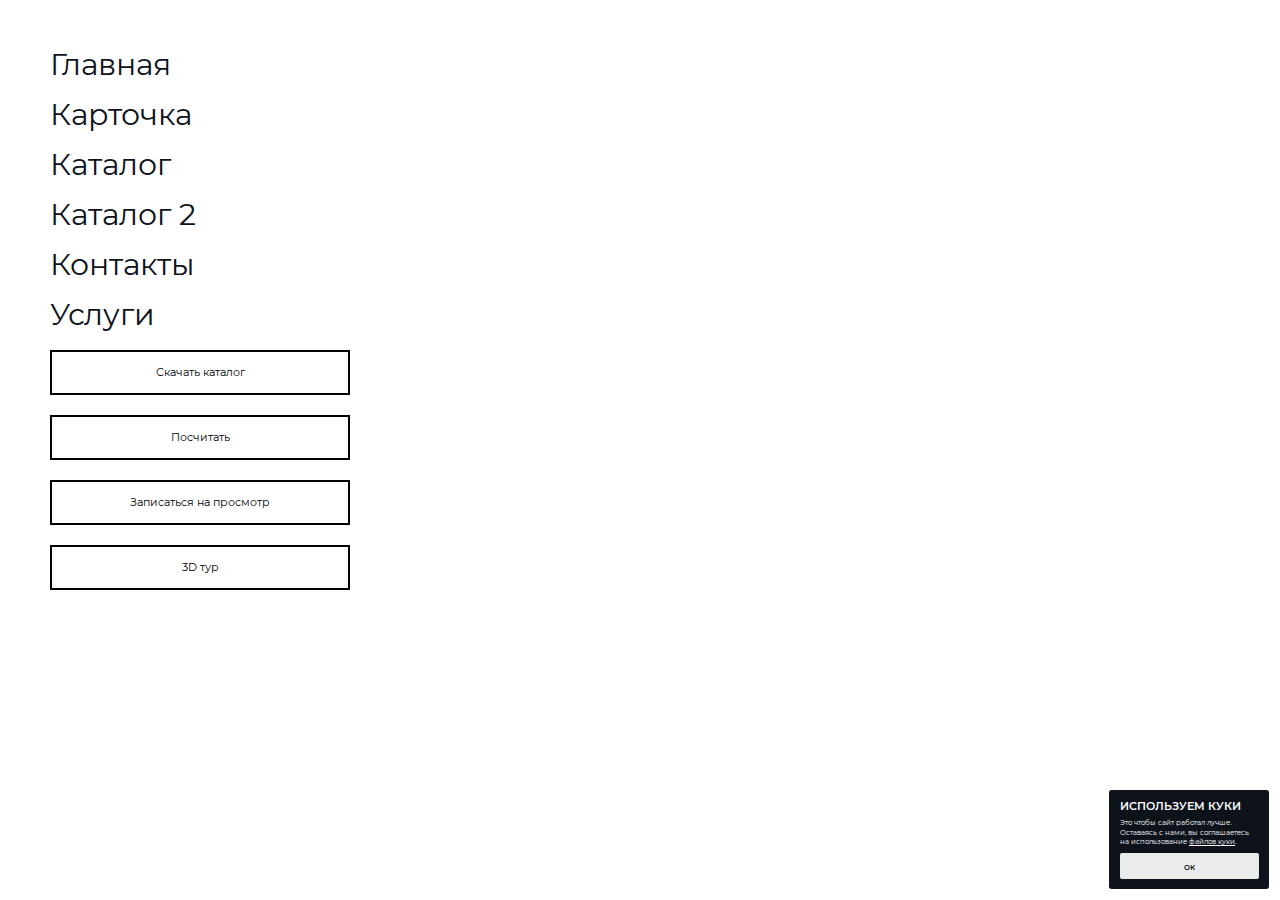
<file: nav.html>
<!DOCTYPE html>
<html lang="ru">

<head>
    <meta charset="UTF-8">
    <meta name="viewport" content="width=device-width, initial-scale=1.0">
    <meta name="description" content="">
    <meta name="keywords" content="">
    <link rel="stylesheet" href="css/swiper-bundle.min.css">
    <link rel="stylesheet" href="css/fancybox.css">
    <link rel="stylesheet" href="css/air-datepicker.css">
    <link rel="stylesheet" href="css/style.min.css">
    <script src="https://api-maps.yandex.ru/2.1/?lang=ru_RU&amp;apikey=9133eb49-3a97-4b2d-90be-6b80a97a5036"></script>
    <title>Главная</title>
</head>



<style>
    .wrapper a {
        font-size: 30px;
        text-transform: capitalize;
    }

    .wrapper button {
        margin-bottom: 25px;
        width: 300px;
        height: 45px;
    }
</style>

<body class="m-page">

    <div class="wrapper" style="padding: 50px;">
        <a href="index.html" style="display: block; margin-bottom: 20px;">
            Главная
        </a>
        <a href="catalog-item.html" style="display: block; margin-bottom: 20px;">
            Карточка
        </a>
        <a href="catalog.html" style="display: block; margin-bottom: 20px;">
            Каталог
        </a>
        <a href="catalog-empty.html" style="display: block; margin-bottom: 20px;">
            Каталог 2
        </a>
        <a href="contacts.html" style="display: block; margin-bottom: 20px;">
            Контакты
        </a>
        <a href="services.html" style="display: block; margin-bottom: 20px;">
            Услуги
        </a>


        <button data-modal="catalogModal" style="border: 2px solid #000;margin-bottom: 20px;">
            Скачать каталог
        </button>
        <button data-modal="calcModal" style="border: 2px solid #000;margin-bottom: 20px;">
            Посчитать
        </button>
        <button data-modal="lookModal" style="border: 2px solid #000;margin-bottom: 20px;">
            Записаться на просмотр
        </button>
        <button data-modal="vrModal" style="border: 2px solid #000;margin-bottom: 20px;">
            3D тур
        </button>
    </div>








    <!--  -->
    <div class="cookie-modal _active">
        <div class="cookie-modal__content">
            <div class="cookie-modal__title">
                Используем куки
            </div>
            <div class="cookie-modal__desc">
                Это чтобы сайт работал лучше. <br>
            Оставаясь с нами, вы соглашаетесь  на использование <a href="">файлов куки</a>.
            </div>
        </div>
        <div class="cookie-modal__nav">
            <button class="_cookie-close cookie-modal__btn">
                <span>Ок</span>
            </button>
        </div>
    </div>

    <div class="modal" id="catalogModal">
        <div class="modal__bg modal-bg _close-modal"></div>
        <div class="modal__dialog">
            <button class="close-btn _close-modal">
                <svg width="13" height="13" viewBox="0 0 13 13" fill="none" xmlns="http://www.w3.org/2000/svg">
                    <path d="M1 1L12.1276 12.1276" stroke="#4B4F53" stroke-width="2" />
                    <path d="M1 12.125L12.1276 0.997372" stroke="#4B4F53" stroke-width="2" />
                </svg>
            </button>
            <div class="modal__grid">
                <div class="modal__top">
                    <div class="modal__title">
                        Скачать каталог <br>лучших проектов
                    </div>
                    <div class="modal__img">
                        <img src="img/modal-img.png" alt="">
                    </div>
                </div>
                <div class="modal__bottom">
                    <form action="" class="modal-form">
                        <div class="modal-form__fields">
                            <div class="fg">
                                <input type="text" placeholder="Имя">
                            </div>
                            <div class="fg">
                                <label>Прислать на WhatsApp</label>
                                <input type="tel" placeholder="+7 (000) 000-00-00">
                            </div>
                            <div class="fg">
                                <label>или на почту</label>
                                <input type="email" placeholder="e-mail">
                            </div>
                        </div>
                        <button class="modal-form__btn m-btn m-btn-black">
                            <span>Скачать</span>
                        </button>

                        <div class="modal-form__hint">
                            <div class="text10">
                                Нажав кнопку Вы даёте согласие с <a href="">политикой конфиденциальности</a> и даёте согласие на обработку персональных данных
                            </div>
                        </div>
                    </form>

                </div>
            </div>
        </div>
    </div>

    <div class="modal modal2" id="calcModal">
        <div class="modal__bg modal-bg _close-modal"></div>
        <div class="modal__dialog">
            <button class="close-btn _close-modal">
                <svg width="13" height="13" viewBox="0 0 13 13" fill="none" xmlns="http://www.w3.org/2000/svg">
                    <path d="M1 1L12.1276 12.1276" stroke="#4B4F53" stroke-width="2" />
                    <path d="M1 12.125L12.1276 0.997372" stroke="#4B4F53" stroke-width="2" />
                </svg>
            </button>
            <div class="modal__grid">
                <div class="modal__top">
                    <div class="modal__title">
                        Посчитать мой <br>
                    проект
                    </div>
                    <div class="modal__img">
                        <img src="img/modal-img2.png" alt="">
                    </div>
                </div>
                <div class="modal__bottom">
                    <form action="" class="modal-form">
                        <div class="modal-form__fields">
                            <div class="fg">
                                <input type="text" placeholder="Имя">
                            </div>
                            <div class="fg">
                                <label>Прислать на WhatsApp</label>
                                <input type="tel" placeholder="+7 (000) 000-00-00">
                            </div>
                            <div class="fg">
                                <label>или на почту</label>
                                <input type="email" placeholder="e-mail">
                            </div>
                        </div>
                        <button class="modal-form__btn m-btn m-btn-black">
                            <span>ПОСЧИТАТЬ</span>
                        </button>

                        <div class="modal-form__hint">
                            <div class="text10">
                                Нажав кнопку Вы даёте согласие с <a href="">политикой конфиденциальности</a> и даёте согласие на обработку персональных данных
                            </div>
                        </div>
                    </form>

                </div>
            </div>
        </div>
    </div>

    <div class="modal modal3" id="lookModal">
        <div class="modal__bg modal-bg _close-modal"></div>
        <div class="modal__dialog">
            <button class="close-btn _close-modal">
                <svg width="13" height="13" viewBox="0 0 13 13" fill="none" xmlns="http://www.w3.org/2000/svg">
                    <path d="M1 1L12.1276 12.1276" stroke="#4B4F53" stroke-width="2" />
                    <path d="M1 12.125L12.1276 0.997372" stroke="#4B4F53" stroke-width="2" />
                </svg>
            </button>
            <div class="modal__grid">
                <div class="modal__top">
                    <div class="modal__title">
                        Записаться на просмотр построенных домов
                    </div>
                    <div class="modal__img">
                        <img src="img/modal-img3.png" alt="">
                    </div>
                </div>
                <div class="modal__bottom">
                    <form action="" class="modal-form">
                        <div class="modal-form__fields">
                            <div class="modal-form__wrap">
                                <div class="fg date-input">
                                    <input type="text" readonly placeholder="25.06.2024">
                                </div>
                                <div class="fg">
                                    <select>
                                        <option>12:00</option>
                                        <option>13:00</option>
                                        <option>14:00</option>
                                        <option>15:00</option>
                                    </select>
                                </div>
                            </div>
                            <div class="fg">
                                <input type="text" placeholder="Имя">
                            </div>
                            <div class="fg">
                                <input type="tel" placeholder="+7 (000) 000-00-00">
                            </div>
                        </div>
                        <button class="modal-form__btn m-btn m-btn-black">
                            <span>Записаться</span>
                        </button>

                        <div class="modal-form__hint">
                            <div class="text10">
                                Нажав кнопку Вы даёте согласие с <a href="">политикой конфиденциальности</a> и даёте согласие на обработку персональных данных
                            </div>
                        </div>
                    </form>

                </div>
            </div>
        </div>
    </div>

    <div class="modal modal4" id="vrModal">
        <div class="modal__bg modal-bg _close-modal"></div>
        <div class="modal__dialog">
            <button class="close-btn _close-modal">
                <svg width="13" height="13" viewBox="0 0 13 13" fill="none" xmlns="http://www.w3.org/2000/svg">
                    <path d="M1 1L12.1276 12.1276" stroke="#4B4F53" stroke-width="2" />
                    <path d="M1 12.125L12.1276 0.997372" stroke="#4B4F53" stroke-width="2" />
                </svg>
            </button>
            <div class="modal__grid">
                <div class="modal__top">
                    <div class="modal__title">
                        Записаться на 3D тур <br>
                    по проектам в VR очках
                    </div>
                    <div class="modal__img">
                        <img src="img/modal-img4.png" alt="">
                    </div>
                </div>
                <div class="modal__bottom">
                    <form action="" class="modal-form">
                        <div class="modal-form__fields">
                            <div class="modal-form__wrap">
                                <div class="fg date-input">
                                    <input type="text" readonly placeholder="25.06.2024">
                                </div>
                                <div class="fg">
                                    <select>
                                        <option>12:00</option>
                                        <option>13:00</option>
                                        <option>14:00</option>
                                        <option>15:00</option>
                                    </select>
                                </div>
                            </div>
                            <div class="fg">
                                <input type="text" placeholder="Имя">
                            </div>
                            <div class="fg">
                                <input type="tel" placeholder="+7 (000) 000-00-00">
                            </div>
                        </div>
                        <button class="modal-form__btn m-btn m-btn-black">
                            <span>Записаться</span>
                        </button>

                        <div class="modal-form__hint">
                            <div class="text10">
                                Нажав кнопку Вы даёте согласие с <a href="">политикой конфиденциальности</a> и даёте согласие на обработку персональных данных
                            </div>
                        </div>
                    </form>

                </div>
            </div>
        </div>
    </div>


    <script src="js/jquery.min.js"></script>
    <script src="js/jquery.maskedinput.min.js"></script>
    <script src="js/swiper-bundle.min.js"></script>
    <script src="js/fancybox.umd.js"></script>
    <script src="js/air-datepicker.js"></script>
    <script src="js/main.min.js"></script>

</body>

</html>
</file>
<file: css/air-datepicker.css>
.air-datepicker-cell.-year-.-other-decade-,
.air-datepicker-cell.-day-.-other-month- {
    color: var(--adp-color-other-month)
}

.air-datepicker-cell.-year-.-other-decade-:hover,
.air-datepicker-cell.-day-.-other-month-:hover {
    color: var(--adp-color-other-month-hover)
}

.-disabled-.-focus-.air-datepicker-cell.-year-.-other-decade-,
.-disabled-.-focus-.air-datepicker-cell.-day-.-other-month- {
    color: var(--adp-color-other-month)
}

.-selected-.air-datepicker-cell.-year-.-other-decade-,
.-selected-.air-datepicker-cell.-day-.-other-month- {
    color: #fff;
    background: var(--adp-background-color-selected-other-month)
}

.-selected-.-focus-.air-datepicker-cell.-year-.-other-decade-,
.-selected-.-focus-.air-datepicker-cell.-day-.-other-month- {
    background: var(--adp-background-color-selected-other-month-focused)
}

.-in-range-.air-datepicker-cell.-year-.-other-decade-,
.-in-range-.air-datepicker-cell.-day-.-other-month- {
    background-color: var(--adp-background-color-in-range);
    color: var(--adp-color)
}

.-in-range-.-focus-.air-datepicker-cell.-year-.-other-decade-,
.-in-range-.-focus-.air-datepicker-cell.-day-.-other-month- {
    background-color: var(--adp-background-color-in-range-focused)
}

.air-datepicker-cell.-year-.-other-decade-:empty,
.air-datepicker-cell.-day-.-other-month-:empty {
    background: none;
    border: none
}

.air-datepicker-cell {
    border-radius: var(--adp-cell-border-radius);
    box-sizing: border-box;
    cursor: pointer;
    display: flex;
    position: relative;
    align-items: center;
    justify-content: center;
    z-index: 1
}

.air-datepicker-cell.-focus- {
    background: var(--adp-cell-background-color-hover)
}

.air-datepicker-cell.-current- {
    color: var(--adp-color-current-date)
}

.air-datepicker-cell.-current-.-focus- {
    color: var(--adp-color)
}

.air-datepicker-cell.-current-.-in-range- {
    color: var(--adp-color-current-date)
}

.air-datepicker-cell.-disabled- {
    cursor: default;
    color: var(--adp-color-disabled)
}

.air-datepicker-cell.-disabled-.-focus- {
    color: var(--adp-color-disabled)
}

.air-datepicker-cell.-disabled-.-in-range- {
    color: var(--adp-color-disabled-in-range)
}

.air-datepicker-cell.-disabled-.-current-.-focus- {
    color: var(--adp-color-disabled)
}

.air-datepicker-cell.-in-range- {
    background: var(--adp-cell-background-color-in-range);
    border-radius: 0
}

.air-datepicker-cell.-in-range-:hover {
    background: var(--adp-cell-background-color-in-range-hover)
}

.air-datepicker-cell.-range-from- {
    border: 1px solid var(--adp-cell-border-color-in-range);
    background-color: var(--adp-cell-background-color-in-range);
    border-radius: var(--adp-cell-border-radius) 0 0 var(--adp-cell-border-radius)
}

.air-datepicker-cell.-range-to- {
    border: 1px solid var(--adp-cell-border-color-in-range);
    background-color: var(--adp-cell-background-color-in-range);
    border-radius: 0 var(--adp-cell-border-radius) var(--adp-cell-border-radius) 0
}

.air-datepicker-cell.-range-to-.-range-from- {
    border-radius: var(--adp-cell-border-radius)
}

.air-datepicker-cell.-selected- {
    color: #fff;
    border: none;
    background: var(--adp-cell-background-color-selected)
}

.air-datepicker-cell.-selected-.-current- {
    color: #fff;
    background: var(--adp-cell-background-color-selected)
}

.air-datepicker-cell.-selected-.-focus- {
    background: var(--adp-cell-background-color-selected-hover)
}

.air-datepicker-body {
    transition: all var(--adp-transition-duration) var(--adp-transition-ease)
}

.air-datepicker-body.-hidden- {
    display: none
}

.air-datepicker-body--day-names {
    display: grid;
    grid-template-columns: repeat(7, var(--adp-day-cell-width));
    margin: 8px 0 3px
}

.air-datepicker-body--day-name {
    color: var(--adp-day-name-color);
    display: flex;
    align-items: center;
    justify-content: center;
    flex: 1;
    text-align: center;
    text-transform: uppercase;
    font-size: .8em
}

.air-datepicker-body--day-name.-clickable- {
    cursor: pointer
}

.air-datepicker-body--day-name.-clickable-:hover {
    color: var(--adp-day-name-color-hover)
}

.air-datepicker-body--cells {
    display: grid
}

.air-datepicker-body--cells.-days- {
    grid-template-columns: repeat(7, var(--adp-day-cell-width));
    grid-auto-rows: var(--adp-day-cell-height)
}

.air-datepicker-body--cells.-months- {
    grid-template-columns: repeat(3, 1fr);
    grid-auto-rows: var(--adp-month-cell-height)
}

.air-datepicker-body--cells.-years- {
    grid-template-columns: repeat(4, 1fr);
    grid-auto-rows: var(--adp-year-cell-height)
}

.air-datepicker-nav {
    display: flex;
    justify-content: space-between;
    border-bottom: 1px solid var(--adp-border-color-inner);
    min-height: var(--adp-nav-height);
    padding: var(--adp-padding);
    box-sizing: content-box
}

.-only-timepicker- .air-datepicker-nav {
    display: none
}

.air-datepicker-nav--title,
.air-datepicker-nav--action {
    display: flex;
    cursor: pointer;
    align-items: center;
    justify-content: center
}

.air-datepicker-nav--action {
    width: var(--adp-nav-action-size);
    border-radius: var(--adp-border-radius);
    -webkit-user-select: none;
    -moz-user-select: none;
    user-select: none
}

.air-datepicker-nav--action:hover {
    background: var(--adp-background-color-hover)
}

.air-datepicker-nav--action:active {
    background: var(--adp-background-color-active)
}

.air-datepicker-nav--action.-disabled- {
    visibility: hidden
}

.air-datepicker-nav--action svg {
    width: 32px;
    height: 32px
}

.air-datepicker-nav--action path {
    fill: none;
    stroke: var(--adp-nav-arrow-color);
    stroke-width: 2px
}

.air-datepicker-nav--title {
    border-radius: var(--adp-border-radius);
    padding: 0 8px
}

.air-datepicker-nav--title i {
    font-style: normal;
    color: var(--adp-nav-color-secondary);
    margin-left: .3em
}

.air-datepicker-nav--title:hover {
    background: var(--adp-background-color-hover)
}

.air-datepicker-nav--title:active {
    background: var(--adp-background-color-active)
}

.air-datepicker-nav--title.-disabled- {
    cursor: default;
    background: none
}

.air-datepicker-buttons {
    display: grid;
    grid-auto-columns: 1fr;
    grid-auto-flow: column
}

.air-datepicker-button {
    display: inline-flex;
    color: var(--adp-btn-color);
    border-radius: var(--adp-btn-border-radius);
    cursor: pointer;
    height: var(--adp-btn-height);
    border: none;
    background: rgba(255, 255, 255, 0)
}

.air-datepicker-button:hover {
    color: var(--adp-btn-color-hover);
    background: var(--adp-btn-background-color-hover)
}

.air-datepicker-button:focus {
    color: var(--adp-btn-color-hover);
    background: var(--adp-btn-background-color-hover);
    outline: none
}

.air-datepicker-button:active {
    background: var(--adp-btn-background-color-active)
}

.air-datepicker-button span {
    outline: none;
    display: flex;
    align-items: center;
    justify-content: center;
    width: 100%;
    height: 100%
}

.air-datepicker-time {
    display: grid;
    grid-template-columns: max-content 1fr;
    grid-column-gap: 12px;
    align-items: center;
    position: relative;
    padding: 0 var(--adp-time-padding-inner)
}

.-only-timepicker- .air-datepicker-time {
    border-top: none
}

.air-datepicker-time--current {
    display: flex;
    align-items: center;
    flex: 1;
    font-size: 14px;
    text-align: center
}

.air-datepicker-time--current-colon {
    margin: 0 2px 3px;
    line-height: 1
}

.air-datepicker-time--current-hours,
.air-datepicker-time--current-minutes {
    line-height: 1;
    font-size: 19px;
    font-family: "Century Gothic", CenturyGothic, AppleGothic, sans-serif;
    position: relative;
    z-index: 1
}

.air-datepicker-time--current-hours:after,
.air-datepicker-time--current-minutes:after {
    content: "";
    background: var(--adp-background-color-hover);
    border-radius: var(--adp-border-radius);
    position: absolute;
    left: -2px;
    top: -3px;
    right: -2px;
    bottom: -2px;
    z-index: -1;
    opacity: 0
}

.air-datepicker-time--current-hours.-focus-:after,
.air-datepicker-time--current-minutes.-focus-:after {
    opacity: 1
}

.air-datepicker-time--current-ampm {
    text-transform: uppercase;
    align-self: flex-end;
    color: var(--adp-time-day-period-color);
    margin-left: 6px;
    font-size: 11px;
    margin-bottom: 1px
}

.air-datepicker-time--row {
    display: flex;
    align-items: center;
    font-size: 11px;
    height: 17px;
    background: linear-gradient(to right, var(--adp-time-track-color), var(--adp-time-track-color)) left 50%/100% var(--adp-time-track-height) no-repeat
}

.air-datepicker-time--row:first-child {
    margin-bottom: 4px
}

.air-datepicker-time--row input[type=range] {
    background: none;
    cursor: pointer;
    flex: 1;
    height: 100%;
    width: 100%;
    padding: 0;
    margin: 0;
    -webkit-appearance: none
}

.air-datepicker-time--row input[type=range]::-webkit-slider-thumb {
    -webkit-appearance: none
}

.air-datepicker-time--row input[type=range]::-ms-tooltip {
    display: none
}

.air-datepicker-time--row input[type=range]:hover::-webkit-slider-thumb {
    border-color: var(--adp-time-track-color-hover)
}

.air-datepicker-time--row input[type=range]:hover::-moz-range-thumb {
    border-color: var(--adp-time-track-color-hover)
}

.air-datepicker-time--row input[type=range]:hover::-ms-thumb {
    border-color: var(--adp-time-track-color-hover)
}

.air-datepicker-time--row input[type=range]:focus {
    outline: none
}

.air-datepicker-time--row input[type=range]:focus::-webkit-slider-thumb {
    background: var(--adp-cell-background-color-selected);
    border-color: var(--adp-cell-background-color-selected)
}

.air-datepicker-time--row input[type=range]:focus::-moz-range-thumb {
    background: var(--adp-cell-background-color-selected);
    border-color: var(--adp-cell-background-color-selected)
}

.air-datepicker-time--row input[type=range]:focus::-ms-thumb {
    background: var(--adp-cell-background-color-selected);
    border-color: var(--adp-cell-background-color-selected)
}

.air-datepicker-time--row input[type=range]::-webkit-slider-thumb {
    box-sizing: border-box;
    height: 12px;
    width: 12px;
    border-radius: 3px;
    border: 1px solid var(--adp-time-track-color);
    background: #fff;
    cursor: pointer;
    -webkit-transition: background var(--adp-transition-duration);
    transition: background var(--adp-transition-duration)
}

.air-datepicker-time--row input[type=range]::-moz-range-thumb {
    box-sizing: border-box;
    height: 12px;
    width: 12px;
    border-radius: 3px;
    border: 1px solid var(--adp-time-track-color);
    background: #fff;
    cursor: pointer;
    -moz-transition: background var(--adp-transition-duration);
    transition: background var(--adp-transition-duration)
}

.air-datepicker-time--row input[type=range]::-ms-thumb {
    box-sizing: border-box;
    height: 12px;
    width: 12px;
    border-radius: 3px;
    border: 1px solid var(--adp-time-track-color);
    background: #fff;
    cursor: pointer;
    -ms-transition: background var(--adp-transition-duration);
    transition: background var(--adp-transition-duration)
}

.air-datepicker-time--row input[type=range]::-webkit-slider-thumb {
    margin-top: calc(var(--adp-time-thumb-size)/2*-1)
}

.air-datepicker-time--row input[type=range]::-webkit-slider-runnable-track {
    border: none;
    height: var(--adp-time-track-height);
    cursor: pointer;
    color: rgba(0, 0, 0, 0);
    background: rgba(0, 0, 0, 0)
}

.air-datepicker-time--row input[type=range]::-moz-range-track {
    border: none;
    height: var(--adp-time-track-height);
    cursor: pointer;
    color: rgba(0, 0, 0, 0);
    background: rgba(0, 0, 0, 0)
}

.air-datepicker-time--row input[type=range]::-ms-track {
    border: none;
    height: var(--adp-time-track-height);
    cursor: pointer;
    color: rgba(0, 0, 0, 0);
    background: rgba(0, 0, 0, 0)
}

.air-datepicker-time--row input[type=range]::-ms-fill-lower {
    background: rgba(0, 0, 0, 0)
}

.air-datepicker-time--row input[type=range]::-ms-fill-upper {
    background: rgba(0, 0, 0, 0)
}

.air-datepicker {
    --adp-font-family: -apple-system, BlinkMacSystemFont, "Segoe UI", Roboto, Helvetica, Arial, sans-serif, "Apple Color Emoji", "Segoe UI Emoji", "Segoe UI Symbol";
    --adp-font-size: 14px;
    --adp-width: 246px;
    --adp-z-index: 100;
    --adp-padding: 4px;
    --adp-grid-areas: "nav" "body" "timepicker" "buttons";
    --adp-transition-duration: .3s;
    --adp-transition-ease: ease-out;
    --adp-transition-offset: 8px;
    --adp-background-color: #fff;
    --adp-background-color-hover: #f0f0f0;
    --adp-background-color-active: #eaeaea;
    --adp-background-color-in-range: rgba(92, 196, 239, .1);
    --adp-background-color-in-range-focused: rgba(92, 196, 239, .2);
    --adp-background-color-selected-other-month-focused: #8ad5f4;
    --adp-background-color-selected-other-month: #a2ddf6;
    --adp-color: #4a4a4a;
    --adp-color-secondary: #9c9c9c;
    --adp-accent-color: #f06543;
    --adp-color-current-date: var(--adp-accent-color);
    --adp-color-other-month: #dedede;
    --adp-color-disabled: #aeaeae;
    --adp-color-disabled-in-range: #939393;
    --adp-color-other-month-hover: #c5c5c5;
    --adp-border-color: #dbdbdb;
    --adp-border-color-inner: #efefef;
    --adp-border-radius: 4px;
    --adp-border-color-inline: #d7d7d7;
    --adp-nav-height: 32px;
    --adp-nav-arrow-color: var(--adp-color-secondary);
    --adp-nav-action-size: 32px;
    --adp-nav-color-secondary: var(--adp-color-secondary);
    --adp-day-name-color: #f06543;
    --adp-day-name-color-hover: #8ad5f4;
    --adp-day-cell-width: 1fr;
    --adp-day-cell-height: 32px;
    --adp-month-cell-height: 42px;
    --adp-year-cell-height: 56px;
    --adp-pointer-size: 10px;
    --adp-poiner-border-radius: 2px;
    --adp-pointer-offset: 14px;
    --adp-cell-border-radius: 4px;
    --adp-cell-background-color-hover: var(--adp-background-color-hover);
    --adp-cell-background-color-selected: #f06543;
    --adp-cell-background-color-selected-hover: #AEA8A5;
    --adp-cell-background-color-in-range: rgba(92, 196, 239, 0.1);
    --adp-cell-background-color-in-range-hover: rgba(92, 196, 239, 0.2);
    --adp-cell-border-color-in-range: var(--adp-cell-background-color-selected);
    --adp-btn-height: 32px;
    --adp-btn-color: var(--adp-accent-color);
    --adp-btn-color-hover: var(--adp-color);
    --adp-btn-border-radius: var(--adp-border-radius);
    --adp-btn-background-color-hover: var(--adp-background-color-hover);
    --adp-btn-background-color-active: var(--adp-background-color-active);
    --adp-time-track-height: 1px;
    --adp-time-track-color: #dedede;
    --adp-time-track-color-hover: #b1b1b1;
    --adp-time-thumb-size: 12px;
    --adp-time-padding-inner: 10px;
    --adp-time-day-period-color: var(--adp-color-secondary);
    --adp-mobile-font-size: 16px;
    --adp-mobile-nav-height: 40px;
    --adp-mobile-width: 320px;
    --adp-mobile-day-cell-height: 38px;
    --adp-mobile-month-cell-height: 48px;
    --adp-mobile-year-cell-height: 64px
}

.air-datepicker-overlay {
    --adp-overlay-background-color: rgba(0, 0, 0, .3);
    --adp-overlay-transition-duration: .3s;
    --adp-overlay-transition-ease: ease-out;
    --adp-overlay-z-index: 99
}

.air-datepicker {
    background: var(--adp-background-color);
    border: 1px solid var(--adp-border-color);
    box-shadow: 0 4px 12px rgba(0, 0, 0, .15);
    border-radius: var(--adp-border-radius);
    box-sizing: content-box;
    display: grid;
    grid-template-columns: 1fr;
    grid-template-rows: repeat(4, max-content);
    grid-template-areas: var(--adp-grid-areas);
    font-family: var(--adp-font-family), sans-serif;
    font-size: var(--adp-font-size);
    color: var(--adp-color);
    width: var(--adp-width);
    position: absolute;
    transition: opacity var(--adp-transition-duration) var(--adp-transition-ease), transform var(--adp-transition-duration) var(--adp-transition-ease);
    z-index: var(--adp-z-index)
}

.air-datepicker:not(.-custom-position-) {
    opacity: 0
}

.air-datepicker.-from-top- {
    transform: translateY(calc(var(--adp-transition-offset) * -1))
}

.air-datepicker.-from-right- {
    transform: translateX(var(--adp-transition-offset))
}

.air-datepicker.-from-bottom- {
    transform: translateY(var(--adp-transition-offset))
}

.air-datepicker.-from-left- {
    transform: translateX(calc(var(--adp-transition-offset) * -1))
}

.air-datepicker.-active-:not(.-custom-position-) {
    transform: translate(0, 0);
    opacity: 1
}

.air-datepicker.-active-.-custom-position- {
    transition: none
}

.air-datepicker.-inline- {
    border-color: var(--adp-border-color-inline);
    box-shadow: none;
    position: static;
    left: auto;
    right: auto;
    opacity: 1;
    transform: none
}

.air-datepicker.-inline- .air-datepicker--pointer {
    display: none
}

.air-datepicker.-is-mobile- {
    --adp-font-size: var(--adp-mobile-font-size);
    --adp-day-cell-height: var(--adp-mobile-day-cell-height);
    --adp-month-cell-height: var(--adp-mobile-month-cell-height);
    --adp-year-cell-height: var(--adp-mobile-year-cell-height);
    --adp-nav-height: var(--adp-mobile-nav-height);
    --adp-nav-action-size: var(--adp-mobile-nav-height);
    position: fixed;
    width: var(--adp-mobile-width);
    border: none
}

.air-datepicker.-is-mobile- * {
    -webkit-tap-highlight-color: rgba(0, 0, 0, 0)
}

.air-datepicker.-is-mobile- .air-datepicker--pointer {
    display: none
}

.air-datepicker.-is-mobile-:not(.-custom-position-) {
    transform: translate(-50%, calc(-50% + var(--adp-transition-offset)))
}

.air-datepicker.-is-mobile-.-active-:not(.-custom-position-) {
    transform: translate(-50%, -50%)
}

.air-datepicker.-custom-position- {
    transition: none
}

.air-datepicker-global-container {
    position: absolute;
    left: 0;
    top: 0
}

.air-datepicker--pointer {
    --pointer-half-size: calc(var(--adp-pointer-size) / 2);
    position: absolute;
    width: var(--adp-pointer-size);
    height: var(--adp-pointer-size);
    z-index: -1
}

.air-datepicker--pointer:after {
    content: "";
    position: absolute;
    background: #fff;
    border-top: 1px solid var(--adp-border-color-inline);
    border-right: 1px solid var(--adp-border-color-inline);
    border-top-right-radius: var(--adp-poiner-border-radius);
    width: var(--adp-pointer-size);
    height: var(--adp-pointer-size);
    box-sizing: border-box
}

.-top-left- .air-datepicker--pointer,
.-top-center- .air-datepicker--pointer,
.-top-right- .air-datepicker--pointer,
[data-popper-placement^=top] .air-datepicker--pointer {
    top: calc(100% - var(--pointer-half-size) + 1px)
}

.-top-left- .air-datepicker--pointer:after,
.-top-center- .air-datepicker--pointer:after,
.-top-right- .air-datepicker--pointer:after,
[data-popper-placement^=top] .air-datepicker--pointer:after {
    transform: rotate(135deg)
}

.-right-top- .air-datepicker--pointer,
.-right-center- .air-datepicker--pointer,
.-right-bottom- .air-datepicker--pointer,
[data-popper-placement^=right] .air-datepicker--pointer {
    right: calc(100% - var(--pointer-half-size) + 1px)
}

.-right-top- .air-datepicker--pointer:after,
.-right-center- .air-datepicker--pointer:after,
.-right-bottom- .air-datepicker--pointer:after,
[data-popper-placement^=right] .air-datepicker--pointer:after {
    transform: rotate(225deg)
}

.-bottom-left- .air-datepicker--pointer,
.-bottom-center- .air-datepicker--pointer,
.-bottom-right- .air-datepicker--pointer,
[data-popper-placement^=bottom] .air-datepicker--pointer {
    bottom: calc(100% - var(--pointer-half-size) + 1px)
}

.-bottom-left- .air-datepicker--pointer:after,
.-bottom-center- .air-datepicker--pointer:after,
.-bottom-right- .air-datepicker--pointer:after,
[data-popper-placement^=bottom] .air-datepicker--pointer:after {
    transform: rotate(315deg)
}

.-left-top- .air-datepicker--pointer,
.-left-center- .air-datepicker--pointer,
.-left-bottom- .air-datepicker--pointer,
[data-popper-placement^=left] .air-datepicker--pointer {
    left: calc(100% - var(--pointer-half-size) + 1px)
}

.-left-top- .air-datepicker--pointer:after,
.-left-center- .air-datepicker--pointer:after,
.-left-bottom- .air-datepicker--pointer:after,
[data-popper-placement^=left] .air-datepicker--pointer:after {
    transform: rotate(45deg)
}

.-top-left- .air-datepicker--pointer,
.-bottom-left- .air-datepicker--pointer {
    left: var(--adp-pointer-offset)
}

.-top-right- .air-datepicker--pointer,
.-bottom-right- .air-datepicker--pointer {
    right: var(--adp-pointer-offset)
}

.-top-center- .air-datepicker--pointer,
.-bottom-center- .air-datepicker--pointer {
    left: calc(50% - var(--adp-pointer-size)/2)
}

.-left-top- .air-datepicker--pointer,
.-right-top- .air-datepicker--pointer {
    top: var(--adp-pointer-offset)
}

.-left-bottom- .air-datepicker--pointer,
.-right-bottom- .air-datepicker--pointer {
    bottom: var(--adp-pointer-offset)
}

.-left-center- .air-datepicker--pointer,
.-right-center- .air-datepicker--pointer {
    top: calc(50% - var(--adp-pointer-size)/2)
}

.air-datepicker--navigation {
    grid-area: nav
}

.air-datepicker--content {
    box-sizing: content-box;
    padding: var(--adp-padding);
    grid-area: body
}

.-only-timepicker- .air-datepicker--content {
    display: none
}

.air-datepicker--time {
    grid-area: timepicker
}

.air-datepicker--buttons {
    grid-area: buttons
}

.air-datepicker--buttons,
.air-datepicker--time {
    padding: var(--adp-padding);
    border-top: 1px solid var(--adp-border-color-inner)
}

.air-datepicker-overlay {
    position: fixed;
    background: var(--adp-overlay-background-color);
    left: 0;
    top: 0;
    width: 0;
    height: 0;
    opacity: 0;
    transition: opacity var(--adp-overlay-transition-duration) var(--adp-overlay-transition-ease), left 0s, height 0s, width 0s;
    transition-delay: 0s, var(--adp-overlay-transition-duration), var(--adp-overlay-transition-duration), var(--adp-overlay-transition-duration);
    z-index: var(--adp-overlay-z-index)
}

.air-datepicker-overlay.-active- {
    opacity: 1;
    width: 100%;
    height: 100%;
    transition: opacity var(--adp-overlay-transition-duration) var(--adp-overlay-transition-ease), height 0s, width 0s
}
</file>
<file: css/style.min.css>
@font-face{font-family:Montserrat;src:url(../fonts/Montserrat-ExtraLight.ttf) format("ttf"),url(../fonts/Montserrat-ExtraLight.eot) format("eot"),url(../fonts/Montserrat-ExtraLight.woff) format("woff"),url(../fonts/Montserrat-ExtraLight.woff2) format("woff2");font-weight:200;font-style:normal;font-display:swap}@font-face{font-family:Montserrat;src:url(../fonts/Montserrat-Light.ttf) format("ttf"),url(../fonts/Montserrat-Light.eot) format("eot"),url(../fonts/Montserrat-Light.woff) format("woff"),url(../fonts/Montserrat-Light.woff2) format("woff2");font-weight:300;font-style:normal;font-display:swap}@font-face{font-family:Montserrat;src:url(../fonts/Montserrat-Regular.ttf) format("ttf"),url(../fonts/Montserrat-Regular.eot) format("eot"),url(../fonts/Montserrat-Regular.woff) format("woff"),url(../fonts/Montserrat-Regular.woff2) format("woff2");font-weight:400;font-style:normal;font-display:swap}@font-face{font-family:Montserrat;src:url(../fonts/Montserrat-Medium.ttf) format("ttf"),url(../fonts/Montserrat-Medium.eot) format("eot"),url(../fonts/Montserrat-Medium.woff) format("woff"),url(../fonts/Montserrat-Medium.woff2) format("woff2");font-weight:500;font-style:normal;font-display:swap}@font-face{font-family:Montserrat;src:url(../fonts/Montserrat-SemiBold.ttf) format("ttf"),url(../fonts/Montserrat-SemiBold.eot) format("eot"),url(../fonts/Montserrat-SemiBold.woff) format("woff"),url(../fonts/Montserrat-SemiBold.woff2) format("woff2");font-weight:600;font-style:normal;font-display:swap}@font-face{font-family:Montserrat;src:url(../fonts/Montserrat-Bold.ttf) format("ttf"),url(../fonts/Montserrat-Bold.eot) format("eot"),url(../fonts/Montserrat-Bold.woff) format("woff"),url(../fonts/Montserrat-Bold.woff2) format("woff2");font-weight:700;font-style:normal;font-display:swap}@font-face{font-family:Montserrat;src:url(../fonts/Montserrat-ExtraBold.ttf) format("ttf"),url(../fonts/Montserrat-ExtraBold.eot) format("eot"),url(../fonts/Montserrat-ExtraBold.woff) format("woff"),url(../fonts/Montserrat-ExtraBold.woff2) format("woff2");font-weight:800;font-style:normal;font-display:swap}*,::after,::before{margin:0;padding:0;-webkit-box-sizing:border-box;box-sizing:border-box;-webkit-font-smoothing:antialiased!important;-webkit-tap-highlight-color:transparent;outline:0!important}h1,h2,h3,h4,h5,h6{font-weight:400}a,body,div,form,h1,h2,h3,h4,h5,li,p,ul{margin:0;padding:0;border:0;text-decoration:none;line-height:1}button,input,textarea{outline:0!important;-webkit-transition:.125s;-o-transition:.125s;transition:.125s;font-family:inherit}input:active,input[type=checkbox]:focus,input[type=file]:focus,input[type=radio]:focus,input[type=text]:focus{outline:0!important}::-webkit-input-placeholder{color:#222}::-moz-placeholder{color:#222}:-moz-placeholder{color:#222}:-ms-input-placeholder{color:#222}input::-webkit-inner-spin-button,input::-webkit-outer-spin-button{-webkit-appearance:none;margin:0}input[type=number]{-moz-appearance:textfield}html{height:100%;scroll-behavior:smooth;width:100%}svg{-ms-flex-negative:0;flex-shrink:0;height:auto}circle,path,rect,svg{-webkit-transition:.3s;-o-transition:.3s;transition:.3s}a{color:inherit;text-decoration:none;-webkit-transition:.3s;-o-transition:.3s;transition:.3s}a:focus,a:hover{text-decoration:none}li,ul{margin:0;padding:0;list-style:none}i{line-height:100%}fieldset{min-width:0;padding:0;margin:0;border:0}button{cursor:pointer;border:none;outline:0;-webkit-box-sizing:border-box;box-sizing:border-box;-webkit-transition:.3s;-o-transition:.3s;transition:.3s;background-color:inherit;font-size:1em}.swiper-button-next,.swiper-button-prev{z-index:2}.swiper-button-next::after,.swiper-button-prev::after{display:none}img{-webkit-user-select:none;-moz-user-select:none;-o-user-select:none;-ms-user-select:none;user-select:none;-ms-flex-negative:0;flex-shrink:0}html.fixed-body{overflow-y:hidden}.wrapper{min-height:100vh;display:-webkit-box;display:-ms-flexbox;display:flex;-webkit-box-orient:vertical;-webkit-box-direction:normal;-ms-flex-direction:column;flex-direction:column;-ms-flex-negative:0;flex-shrink:0}.content{-webkit-box-flex:1;-ms-flex-positive:1;flex-grow:1;display:-webkit-box;display:-ms-flexbox;display:flex;-webkit-box-orient:vertical;-webkit-box-direction:normal;-ms-flex-direction:column;flex-direction:column;width:100%}.m-page{width:calc(100vw - (100vw - 100%));overflow-x:hidden;font-family:Montserrat,sans-serif;font-weight:400;color:#0d121b;font-size:calc(100vw * (16 / 1920))}.m-page.fixed-body,.m-page.fixed-body2{overflow-y:hidden;padding-right:var(--scrollWidth)}.m-page--gray{background-color:#4b4f53}.container{max-width:1440px;width:100%;margin:0 auto;padding:0 4.25em}a:hover{color:red}@media screen and (max-width:992px){.m-page{font-size:calc(100vw * (16 / 768))}.container{padding:0 1.125em}}@media screen and (max-width:576px){.m-page{font-size:calc(100vw * (16 / 375))}}.h1{font-size:1.625em;line-height:140%;letter-spacing:.03em;text-transform:uppercase;font-weight:600}.text20{font-size:1.25em;line-height:120%}.text19{font-size:1.1875em;line-height:120%}.text18{font-size:1.125em;line-height:120%}.text17{font-size:1.0625em;line-height:120%}.text16{font-size:1em;line-height:150%}.text15{font-size:.9375em;line-height:120%}.text14{font-size:.875em;line-height:150%}.text13{font-size:.8125em;line-height:120%}.text12{font-size:.75em;line-height:120%}.text11{font-size:.6875em;line-height:120%}.text10{font-size:.625em;line-height:120%}.extra-bold-text{font-weight:800}.bold-text{font-weight:700}.semi-bold-text{font-weight:600}.medium-text{font-weight:500}.regular-text{font-weight:400}.light-text{font-weight:300}.text-center{text-align:center}.gray-text2{color:#4b4f53}.gray-text22{color:#888c90}.m-btn{display:-webkit-box;display:-ms-flexbox;display:flex;-webkit-box-align:center;-ms-flex-align:center;align-items:center;-webkit-box-pack:center;-ms-flex-pack:center;justify-content:center;-webkit-transition:.225s ease-out;-o-transition:.225s ease-out;transition:.225s ease-out;padding:0 1em;height:2.875em;font-weight:600;text-transform:uppercase}.m-btn:focus{-webkit-box-shadow:none;box-shadow:none}.m-btn span{font-size:.8125em;letter-spacing:.03em}.m-btn-black{background:#000;color:#fff}.m-btn-black:hover{background:#4b4f53;color:#fff}.m-btn-light-gray{background:#eaecec;color:#4b4f53}.m-btn-light-gray:hover{background:#0d121b;color:#fff}.m-btn-gray{background:#4b4f53;color:#fff}.m-btn-gray:hover{background:#0d121b;color:#fff}.m-btn-gray:disabled{opacity:.7;pointer-events:none}.m-btn-gray-outline{border:1px solid #4b4f53;color:#4b4f53}.m-btn-gray-outline:hover{background:#4b4f53;color:#fff}.m-btn-red{background:#f90000;color:#fff}.m-btn-red:hover{background:#4b4f53;color:#fff}.fg{position:relative;margin:0}.fg label{display:block;font-size:.875em;line-height:150%;margin-bottom:1em}.fg label span{color:red}.fg input,.fg select,.fg textarea{font-family:Montserrat,sans-serif;border-radius:0;border:1px solid #dadedf;padding:0 .75em;height:2.875em;width:100%;font-size:1em;font-weight:500;background-color:transparent;color:#0d121b}.fg input::-webkit-input-placeholder,.fg select::-webkit-input-placeholder,.fg textarea::-webkit-input-placeholder{color:#888c90}.fg input::-moz-placeholder,.fg select::-moz-placeholder,.fg textarea::-moz-placeholder{color:#888c90}.fg input:-ms-input-placeholder,.fg select:-ms-input-placeholder,.fg textarea:-ms-input-placeholder{color:#888c90}.fg input::-ms-input-placeholder,.fg select::-ms-input-placeholder,.fg textarea::-ms-input-placeholder{color:#888c90}.fg input::placeholder,.fg select::placeholder,.fg textarea::placeholder{color:#888c90}.fg textarea{padding-top:.9em;padding-bottom:.9em;height:8.625em;resize:none}.fg select{-webkit-appearance:none;-moz-appearance:none;-ms-appearance:none;-o-appearance:none;appearance:none}.fg select::-ms-expand{display:none}.fg__field{position:relative}.fg._error input,.fg._error textarea{border-color:red;color:red}.fg._error input::-webkit-input-placeholder,.fg._error textarea::-webkit-input-placeholder{color:red}.fg._error input::-moz-placeholder,.fg._error textarea::-moz-placeholder{color:red}.fg._error input:-ms-input-placeholder,.fg._error textarea:-ms-input-placeholder{color:red}.fg._error input::-ms-input-placeholder,.fg._error textarea::-ms-input-placeholder{color:red}.fg._error input::placeholder,.fg._error textarea::placeholder{color:red}.fg._error .fg__error-text{display:block}.fg__error-text{margin-top:.375em;color:red;display:none}.date-input input{cursor:pointer}.date-input input,.fg select{background-image:url(../img/select-arrow.svg);background-size:1.0625em auto;background-repeat:no-repeat;background-position:right 1em center}.file-input__btn,.m-check,.m-radio{position:relative}.file-input__btn input,.m-check input,.m-radio input{position:absolute;opacity:0;width:100%;height:100%;left:0;top:0;z-index:2;cursor:pointer}.m-check label,.m-radio label{position:relative;cursor:pointer;display:block;padding-left:1.75em;min-height:1.25em}.m-check label span,.m-radio label span{font-size:.8125em;line-height:140%}.m-check label:after,.m-check label:before,.m-radio label:after,.m-radio label:before{pointer-events:none}.m-check label:before,.m-radio label:before{content:'';position:absolute;z-index:1;left:0;top:0;width:1.25em;height:1.25em;background-size:0 auto;background-repeat:no-repeat;background-position:center;-webkit-transition:none;-o-transition:none;transition:none}.m-check label a,.m-radio label a{text-decoration:underline;position:relative;z-index:2}.m-check input:checked+label::before{background-size:.6875em auto}.m-check label:before{background-color:#fff;background-image:url(../img/check.svg)}.m-check._gray label{color:#787878}.m-radio input:checked~label:before{border:none;background-size:100% auto}.m-radio label:before{border-radius:50%;background-image:url(../img/radio.svg)}.m-radio label span{display:block;line-height:157%;color:#5b626c;margin-top:.125em}.cartcalc{max-width:100%;width:7.5625rem;display:grid;grid-template-columns:2.1875em calc(100% - 2.1875em * 2) 2.1875em;border:1px solid #e9edf2;height:3.125em}.cartcalc button,.cartcalc input{height:100%;width:100%;min-height:100%}.cartcalc input{border:none;border-left:1px solid #e9edf2;border-right:1px solid #e9edf2;color:#0d121b;font-weight:500;font-size:1em;text-align:center}.cartcalc svg{width:.5em;height:auto}.cartcalc button{display:-webkit-box;display:-ms-flexbox;display:flex;-webkit-box-align:center;-ms-flex-align:center;align-items:center;-webkit-box-pack:center;-ms-flex-pack:center;justify-content:center}.cartcalc button:hover{background-color:#e6e6ec}@media screen and (max-width:992px){.h1{font-size:1em}.text20-tablet{font-size:1.25em}.text19-tablet{font-size:1.1875em}.text18-tablet{font-size:1.125em}.text17-tablet{font-size:1.0625em}.text16-tablet{font-size:1em}.text15-tablet{font-size:.9375em}.text14-tablet{font-size:.875em}.text13-tablet{font-size:.8125em}.text12-tablet{font-size:.75em}.text11-tablet{font-size:.6875em}.text10-tablet{font-size:.625em}.text9-tablet{font-size:.5625em}.text8-tablet{font-size:.5em}.fg input,.fg select{font-size:.875em;padding:0 .5em;height:2.43em}.date-input input,.fg select{background-size:.75em auto;background-position:right .75em center}}.pagination{margin-top:3.75em}.pagination__items{display:-webkit-box;display:-ms-flexbox;display:flex;-webkit-box-pack:center;-ms-flex-pack:center;justify-content:center}.pagination__item{height:3.625em;min-width:3.625em;padding:0 1.25em;border-radius:.25em;border:1px solid #0d121b;display:-webkit-box;display:-ms-flexbox;display:flex;-webkit-box-align:center;-ms-flex-align:center;align-items:center;-webkit-box-pack:center;-ms-flex-pack:center;justify-content:center;margin:0 .3125em;font-weight:500}.pagination__item svg{width:1.0625em;height:auto}.pagination__item._active{pointer-events:none}.pagination__item._active,.pagination__item:hover{color:#fff;background-color:#0d121b;border-color:#0d121b}.pagination__item._active path,.pagination__item:hover path{fill:#fff}.pagination__item._btn{padding:0 1.5em}@media screen and (max-width:992px){.pagination{margin-top:1.875em}}@media screen and (max-width:576px){.pagination{margin-top:1.56em}.pagination ._hide-tablet{display:none}.pagination ._btn{width:2.8125em;padding:0}.pagination__item{height:2.8125em;min-width:2.8125em;padding:0 .875em}.pagination__item span{font-size:.875em}}.tabs{display:-webkit-box;display:-ms-flexbox;display:flex}.tab{height:3.5625em;padding:0 1.56em;display:-webkit-box;display:-ms-flexbox;display:flex;-webkit-box-align:center;-ms-flex-align:center;align-items:center;position:relative;text-transform:uppercase;font-weight:700;color:rgba(13,18,27,.8);-webkit-transition:.3s;-o-transition:.3s;transition:.3s}.tab:not(:last-child){margin:0 .94em 0 0}.tab:before{content:'';position:absolute;width:100%;height:2px;left:0;bottom:0;background-color:red;opacity:0;-webkit-transition:inherit;-o-transition:inherit;transition:inherit}.tab span{font-size:.875em;line-height:120%}.tab:hover{background:#fbfbfb;cursor:pointer}.tab._active{background:#fbfbfb;pointer-events:none}.tab._active:before{opacity:1}.tab-content{display:none}.tab-content._active{display:block}.grid{display:grid;gap:1.25em;grid-template-columns:100%}.grid2{grid-template-columns:repeat(2,calc(50% - .5em))}.grid3{grid-template-columns:repeat(3,calc(100% / 3 - 2.5em / 3))}.grid4,.grid5{grid-template-columns:repeat(4,calc(25% - 3.75em / 4))}@media screen and (max-width:992px){.grid-tablet{grid-template-columns:100%}.grid-tablet2{grid-template-columns:repeat(2,calc(50% - .625em))}}@media screen and (max-width:576px){.grid-mob{grid-template-columns:100%}}.socials{display:-webkit-box;display:-ms-flexbox;display:flex;-webkit-box-align:center;-ms-flex-align:center;align-items:center}.socials__item{width:1.875em;height:1.875em;border-radius:50%;display:-webkit-box;display:-ms-flexbox;display:flex;-webkit-box-align:center;-ms-flex-align:center;align-items:center;-webkit-box-pack:center;-ms-flex-pack:center;justify-content:center}.socials__item:not(:last-child){margin:0 .5em 0 0}.socials__item:hover img{-webkit-transform:translateY(-10%);-ms-transform:translateY(-10%);transform:translateY(-10%)}.socials__item img{-webkit-transition:.3s;-o-transition:.3s;transition:.3s;width:100%;display:block}.compare-btn,.favourite-btn{display:-webkit-box;display:-ms-flexbox;display:flex;-webkit-box-align:center;-ms-flex-align:center;align-items:center;-webkit-box-pack:center;-ms-flex-pack:center;justify-content:center}.compare-btn svg,.favourite-btn svg{width:100%;height:auto}.favourite-btn{width:1.4375em}.favourite-btn:hover path{opacity:1}.favourite-btn._added path{opacity:1;stroke:red;fill:red}.compare-btn{width:1.5em}.compare-btn._added g,.compare-btn:hover g{opacity:1}.compare-btn._added line{stroke:red}:root{--vh:1vh}.breadcrumbs{margin-top:60px}.breadcrumbs__item{font-size:16px;line-height:110%;position:relative;font-weight:400;display:inline}.breadcrumbs__item:last-child{font-weight:600}.breadcrumbs__item:not(:first-child){margin-left:24px}.breadcrumbs__item:not(:first-child):before{content:'';position:absolute;z-index:1;width:3.51px;height:3.51px;background-color:red;border-radius:1px;-webkit-transform:rotate(-45deg);-ms-transform:rotate(-45deg);transform:rotate(-45deg);top:7px;right:100%;margin-right:10px}.modal-bg{position:fixed;top:0;left:0;width:100%;height:calc(100 * var(--vh));background-color:#0d121b;opacity:.5}.modal{position:fixed;left:0;top:0;width:100%;height:calc(100 * var(--vh));overflow-y:auto;z-index:80;opacity:0;pointer-events:none;padding:1em 0;text-align:center}.modal:after{content:'';display:inline-block;height:100%;vertical-align:middle;margin-right:-4px}.modal__dialog{text-align:left;vertical-align:middle;background:#eaecec;width:36.625em;max-width:100%;position:relative;z-index:3;padding:3.25em 1.875em 1.25em;display:inline-block}.modal._active{opacity:1;pointer-events:unset}.modal._active .modal__bg{display:block}.modal .close-btn{position:absolute;top:1.5em;right:1.5em}.modal__top{padding:1.5em 0 7.5em;position:relative}.modal__title{text-transform:uppercase;font-size:1.375em;line-height:127%;font-weight:600}.modal__img{position:absolute;width:20.625em;height:12.5em;right:-.5em;top:0;display:-webkit-box;display:-ms-flexbox;display:flex;-webkit-box-pack:end;-ms-flex-pack:end;justify-content:flex-end}.modal__img img{max-width:100%;max-height:100%;display:block}.modal__bottom{margin-top:.75em}.close-btn{width:.8125em;display:-webkit-box;display:-ms-flexbox;display:flex;-webkit-box-align:center;-ms-flex-align:center;align-items:center;-webkit-box-pack:center;-ms-flex-pack:center;justify-content:center;position:relative}.close-btn:before{content:'';position:absolute;top:50%;left:50%;-webkit-transform:translate(-50%,-50%);-ms-transform:translate(-50%,-50%);transform:translate(-50%,-50%);width:2em;height:2em}.close-btn svg{width:100%}.close-btn:hover path{stroke:red}.cookie-modal{position:fixed;bottom:1em;right:1em;background:#0d121b;z-index:31;padding:1em;width:15em;-webkit-transition:.3s;-o-transition:.3s;transition:.3s;opacity:0;color:#fff;border-radius:.25em;pointer-events:none}.cookie-modal._active{opacity:1;pointer-events:unset}.cookie-modal__title{font-size:1em;line-height:125%;font-weight:600;text-transform:uppercase}.cookie-modal__desc{font-size:.6875em;line-height:130%;margin-top:.6em}.cookie-modal__desc a{text-decoration:underline}.cookie-modal__nav{display:-webkit-box;display:-ms-flexbox;display:flex;margin-top:.625em}.cookie-modal__btn{width:100%;height:2.375em;background-color:#eaecec;border-radius:.1875em;font-weight:600;text-transform:uppercase}.cookie-modal__btn span{font-size:.6875em}.modal-form__fields{display:grid;grid-template-columns:100%;gap:.75em}.modal-form__wrap{display:grid;grid-template-columns:calc(100% - 15em) 14.25em;gap:.75em}.modal-form .fg label{color:#4b4f53;font-size:.75em;margin-bottom:.5em}.modal-form .fg input,.modal-form .fg select{background-color:#fff;border-color:#fff}.modal-form__btn{margin-top:.875em;width:100%}.modal-form__hint{max-width:22em;margin-top:.375em;font-weight:200;color:#4b4f53}.modal-form__hint a{text-decoration:underline}.modal2 .modal__img{top:unset;bottom:-.75em;height:13.5em}.modal3 .modal__top,.modal4 .modal__top{padding-top:0;padding-bottom:10.875em}.modal3 .modal__img,.modal4 .modal__img{top:unset;bottom:-.75em;right:0;height:11.25em;width:24.25em}.modal4 .modal__img{height:12em;width:17.5em}@media screen and (max-width:992px){.modal{display:-webkit-box;display:-ms-flexbox;display:flex;-webkit-box-align:center;-ms-flex-align:center;align-items:center}.modal__dialog{width:100%;padding:1.625em 1.25em 1.25em}.modal:after{display:none}.modal .close-btn{top:1em;right:1em}.modal__top{padding:0 0 5em}.modal__title{font-size:1em}.modal__img{height:7.5em;width:12.5em;top:.5em}.modal__bottom{margin-top:.5em}}@media screen and (max-width:992px) and (min-width:577px){.modal__dialog{padding:2.375em 2.1875em 1em 1.25em}.modal .close-btn{top:1.25em;right:1.25em}.modal__grid{display:grid;grid-template-columns:calc(100% - 22.25em) 21em;gap:1.25em}.modal__img{height:11em;width:18em;top:unset;bottom:0}.modal__bottom{margin:0;padding-top:1.625em}}@media screen and (max-width:992px){.modal2 .modal__img{top:unset;bottom:-.5em;height:9em;width:11.875em}}@media screen and (max-width:992px) and (min-width:577px){.modal2 .modal__img{bottom:-1em;height:11.875em;width:15.125em}}@media screen and (max-width:992px){.modal3 .modal__img{top:unset;bottom:-.5em;height:7.5em;width:15.75em}}@media screen and (max-width:992px) and (min-width:577px){.modal3 .modal__img{bottom:-1em;height:9em;width:19em}}@media screen and (max-width:992px){.modal4 .modal__img{top:unset;bottom:-.5em;height:8.25em;width:12em}.modal-form__fields{gap:.5em}.modal-form__btn{margin-top:.5em;height:2.125em}.modal-form__btn span{font-size:.75em}.modal-form__hint .text10{font-size:.5625em}.modal-form__wrap{grid-template-columns:calc(100% - 8.625em) 8.125em;gap:.5em}}@media screen and (max-width:992px) and (min-width:577px){.modal4 .modal__img{bottom:-1em;height:12.75em;width:18.75em}}.header{-webkit-box-shadow:0 4px 4px 0 rgba(0,0,0,.25);box-shadow:0 4px 4px 0 rgba(0,0,0,.25);position:fixed;top:0;left:0;width:100%;display:-webkit-box;display:-ms-flexbox;display:flex;-webkit-box-align:center;-ms-flex-align:center;align-items:center;-webkit-box-pack:justify;-ms-flex-pack:justify;justify-content:space-between;padding:0 2.875em;z-index:10;background-color:#4b4f53}.header__logo{width:8em;display:block;-ms-flex-negative:0;flex-shrink:0}.header__logo img{width:100%;display:block}.burger,.mob-menu__close,.mob-menu__contacts{display:none}.nav .menu{display:-webkit-box;display:-ms-flexbox;display:flex}.nav .menu>li{margin-right:.625em}.nav .menu>li:last-child{margin-right:0}.nav .menu>li>a{color:#fff;height:3.75em;display:-webkit-box;display:-ms-flexbox;display:flex;-webkit-box-align:center;-ms-flex-align:center;align-items:center;padding:0 1em;text-transform:uppercase;font-weight:600;letter-spacing:.03em}.nav .menu>li>a:hover{background-color:#0d121b}.nav .menu-item-has-children .sub-menu{overflow-y:auto;position:absolute;top:100%;left:0;width:100%;background-color:#fff;height:calc(100 * var(--vh) - 3.75em);padding:2.25em 12.5em}.nav .menu-item-has-children .sub-menu__grid{width:100%;display:-webkit-box;display:-ms-flexbox;display:flex;-webkit-box-pack:justify;-ms-flex-pack:justify;justify-content:space-between}.nav .menu-item-has-children .sub-menu:before{content:'';position:absolute;bottom:0;left:0;width:100%;height:calc(100% - 13.5em);background-image:url(../img/menu-bg.jpg);background-size:cover;background-position:center}.nav .menu-item-has-children .menu-item{margin-bottom:1.25em}.nav .menu-item-has-children .menu-item a{font-size:1.125em;line-height:133%;font-weight:500;text-decoration:underline}.nav .menu-item-has-children .menu-item a:hover{color:#4b4f53}@media screen and (min-width:577px){.nav .menu-item-has-children>a{cursor:pointer;position:relative}.nav .menu-item-has-children>a:before{content:'';position:absolute;width:100%;height:5px;bottom:-2px;left:0}.nav .menu-item-has-children .sub-menu{opacity:0;pointer-events:none;-webkit-transition:.3s;-o-transition:.3s;transition:.3s;display:block!important}.nav .menu-item-has-children:hover>a{background-color:#0d121b}.nav .menu-item-has-children:hover .sub-menu{opacity:1;pointer-events:unset}}.header-action{display:-webkit-box;display:-ms-flexbox;display:flex;-webkit-box-align:center;-ms-flex-align:center;align-items:center;height:100%}.header-action__phone{font-size:1em;letter-spacing:.05em;font-weight:600;color:#fff}.header-action__whatsapp{margin-left:1.25em;display:-webkit-box;display:-ms-flexbox;display:flex;-webkit-box-align:center;-ms-flex-align:center;align-items:center;background-color:#57c35a;padding:0 .875em;height:2.3125em;border-radius:2.4375em;color:#fff}.header-action__whatsapp:hover{color:#fff;background-color:#0d121b}.header-action__whatsapp img{margin-right:.5em;width:1.1875em}.header-action__whatsapp span{font-size:.875em}@media screen and (max-width:992px){.header{padding:0 1.25em}.header__logo{width:5.25em}.nav .menu>li{margin-right:0}.nav .menu>li>a{font-size:.5625em;height:4.44em}.nav .menu-item-has-children .sub-menu{height:calc(100 * var(--vh) - 2.5em);padding:2em 1em 2em 19.75em}.nav .menu-item-has-children .sub-menu__grid{display:grid;grid-template-columns:50% 50%;gap:2.25em 0;-webkit-box-align:start;-ms-flex-align:start;align-items:flex-start}.nav .menu-item-has-children .sub-menu:before{width:15.875em;height:100%}.nav .menu-item-has-children .menu-item{margin-bottom:.75em}.nav .menu-item-has-children .menu-item:last-child{margin-bottom:0}.nav .menu-item-has-children .menu-item a{font-size:.75em;letter-spacing:.01em}.header-action{display:-webkit-box;display:-ms-flexbox;display:flex;-webkit-box-align:center;-ms-flex-align:center;align-items:center;height:100%}.header-action__phone{width:.875em;height:.875em;color:transparent;background-image:url(../img/phone.svg);background-size:100% auto;background-repeat:no-repeat;background-position:center}.header-action__phone:hover{color:transparent}.header-action__whatsapp{margin-left:.875em;-webkit-box-pack:center;-ms-flex-pack:center;justify-content:center;padding:0;height:1.625em;width:1.625em;border-radius:50%}.header-action__whatsapp img{margin:0;width:.875em}.header-action__whatsapp span{display:none}}@media screen and (max-width:576px){.header{height:3.125em}.header__logo{width:6.625em;position:absolute;top:50%;left:50%;-webkit-transform:translate(-50%,-50%);-ms-transform:translate(-50%,-50%);transform:translate(-50%,-50%)}.header._open .mob-menu{opacity:1;pointer-events:unset}.mob-menu{position:absolute;top:0;left:0;background-color:#4b4f53;width:100%;height:calc(100 * var(--vh));padding-top:3.125em;overflow-y:auto;-webkit-transition:.3s;-o-transition:.3s;transition:.3s;opacity:0;pointer-events:none}.mob-menu__contacts{display:block}.mob-menu__contacts-link{font-size:.75em;display:-webkit-box;display:-ms-flexbox;display:flex;-webkit-box-align:center;-ms-flex-align:center;align-items:center;-webkit-box-pack:center;-ms-flex-pack:center;justify-content:center;height:4.17em;color:#888c90;font-weight:600;letter-spacing:.03em}.mob-menu__contacts-link:hover{color:#fff}.mob-menu__close{position:absolute;top:0;left:0;padding:0 1.375em;height:3.125em;display:-webkit-box;display:-ms-flexbox;display:flex;-webkit-box-align:center;-ms-flex-align:center;align-items:center;color:#fff;font-weight:600;text-transform:uppercase}.mob-menu__close img{width:.875em;margin-right:.625em}.mob-menu__close span{font-size:.75em;letter-spacing:.03em}.nav .menu{display:block}.nav .menu>li>a{-webkit-box-pack:center;-ms-flex-pack:center;justify-content:center;font-size:.75em;height:4.17em}.nav .menu-item-has-children .sub-menu{display:none;position:static;height:unset;padding:1.25em 1em;-webkit-column-gap:.5em;-moz-column-gap:.5em;column-gap:.5em}.nav .menu-item-has-children .sub-menu:before{display:none}.nav .menu-item-has-children .sub-menu__grid{grid-template-columns:11.25em calc(100% - 11.25em)}.nav .menu-item-has-children .menu-item a{font-size:.6875em}.burger{display:-webkit-box;display:-ms-flexbox;display:flex;-webkit-box-align:center;-ms-flex-align:center;align-items:center;font-weight:600;color:#fff;text-transform:uppercase}.burger span{font-size:.75em;letter-spacing:.03em}.burger img{width:1em;margin-right:.625em}.header-action__phone{width:1.0625em;height:1.0625em}.header-action__whatsapp{width:1.9375em;height:1.9375em;margin-left:.9375em}.header-action__whatsapp img{width:1.0625em}}.footer__logo{display:block}.footer__logo img{width:100%;display:block}@media screen and (min-width:993px){.parallax-scroll,.parallax-scroll .bg .parallax-scroll .wrapper_page,.parallax-scroll .parallax-slider,.parallax-scroll .slide,html:has(.parallax-scroll){margin:0;width:100%;height:calc(100 * var(--vh));overflow:hidden}.parallax-scroll .slide{position:absolute!important;top:0;left:0;-webkit-transform:translate3d(0,0,0);transform:translate3d(0,0,0);-webkit-transition:.8s;-o-transition:.8s;transition:.8s;background-color:#fff}.parallax-scroll .black-slide{background-color:#4b4f53;color:#fff}.parallax-scroll .slide.benten{padding-top:60px}.parallax-scroll .bg{-webkit-transition:.8s;-o-transition:.8s;transition:.8s}.parallax-scroll .queue{-webkit-transform:translate3d(0,100%,0);transform:translate3d(0,100%,0)}.parallax-scroll .prev{-webkit-transform:translate3d(0,-50%,0);transform:translate3d(0,-50%,0)}.parallax-scroll .prev .bg{opacity:.5}.parallax-scroll .bounce{-webkit-transition:.3s;-o-transition:.3s;transition:.3s}.parallax-scroll .slide:first-child.bounce{-webkit-transform:translate3d(0,10%,0);transform:translate3d(0,10%,0)}.parallax-scroll .slide:last-child.bounce{-webkit-transform:translate3d(0,-10%,0);transform:translate3d(0,-10%,0)}}.main{display:grid;grid-template-columns:31.875em calc(100% - 31.875em)}.main__col{background:#eaecec;padding:6.875em 2.875em 2.625em;display:-webkit-box;display:-ms-flexbox;display:flex;-webkit-box-orient:vertical;-webkit-box-direction:normal;-ms-flex-direction:column;flex-direction:column}.main__list{color:#4b4f53;margin-top:2em;-webkit-column-count:2;-moz-column-count:2;column-count:2;-webkit-column-gap:1em;-moz-column-gap:1em;column-gap:1em}.main__list li{display:inline-block;width:100%}.main__img{width:100%;display:block;min-height:100%;-o-object-fit:cover;object-fit:cover}.main__img._view2{display:none}.m-list{padding-left:.5em}.m-list li{position:relative;padding-left:1em;font-size:.875em;font-weight:500;line-height:150%;margin-bottom:.5em}.m-list li:before{content:'•';position:absolute;top:0;left:0;background-image:unset;width:unset;height:unset}.main-form{margin-top:auto;padding-top:3em}.main-form__text{color:#4b4f53;margin-bottom:.5em}.main-form__title{font-weight:600;text-transform:uppercase;font-size:1.125em;line-height:133%}.main-form__desc{font-weight:500;font-size:.75em;line-height:133%}.main-form .fg input{background-color:#fff;border-color:#fff}.main-form__btn{width:100%;margin-top:.875em}.main-form__hint{font-weight:200;margin-top:.5em;color:#4b4f53;max-width:22.5em}.we-build{padding:5.25em 12.5em;display:-webkit-box;display:-ms-flexbox;display:flex;-webkit-box-orient:vertical;-webkit-box-direction:normal;-ms-flex-direction:column;flex-direction:column;-webkit-box-pack:center;-ms-flex-pack:center;justify-content:center}.we-build .h1{text-align:center}.we-build__video{margin-top:1.5em}.we-build__video video{width:100%;-o-object-fit:cover;object-fit:cover}.advantages{padding:10.5em 1em 1em}.advantages__logo{width:12.5em;margin:0 auto}.advantages__logo img{width:100%;display:block}.advantages__grid{margin:8em auto 0;width:75.75em;max-width:100%;display:grid;grid-template-columns:repeat(4,calc(25% - .9375em));gap:8em 1.25em;-webkit-transform:translateX(5em);-ms-transform:translateX(5em);transform:translateX(5em)}.advantage-item{max-width:12.5em}.advantage-item__top{height:2.625em;margin-bottom:.5em}.advantage-item__top img{max-width:100%;max-height:100%}.advantage-item__title{font-weight:600;font-size:2.25em;letter-spacing:.03em;text-transform:uppercase}.advantage-item__desc{font-size:.875em;line-height:150%;font-weight:500;color:#4b4f53}@media screen and (max-width:992px){.main{grid-template-columns:50% 50%}.main__col2{-webkit-box-ordinal-group:0;-ms-flex-order:-1;order:-1}.main__col{padding:3em 1.25em 2em}.main .h1{max-width:15em}.main__list{margin-top:.5em}.main__img._view1{display:none}.main__img._view2{display:block}.main-form__title{font-size:.875em}.main-form__desc{font-size:.5em}.main-form__wrap{display:grid;grid-template-columns:repeat(2,calc(50% - .125em));gap:.25em}.main-form__btn{margin:0;height:2.125em}.main-form__btn span{font-size:.75em}.main-form__hint{max-width:17.5em;margin-top:.25em}.we-build{padding:0 2.25em}}@media screen and (max-width:992px) and (min-width:577px){.main{min-height:calc(100 * var(--vh))}.main .main__col{padding-bottom:2em}.main .main-form{padding-top:1em}.we-build{height:calc(100 * var(--vh));position:relative;background-color:#0d121b}.we-build .h1{text-align:center;position:absolute;top:3.375em;left:3.75em;color:#fff}.we-build__video{margin-top:0}}@media screen and (max-width:992px){.advantages{display:-webkit-box;display:-ms-flexbox;display:flex;-webkit-box-orient:vertical;-webkit-box-direction:normal;-ms-flex-direction:column;flex-direction:column;-webkit-box-pack:center;-ms-flex-pack:center;justify-content:center;padding:1.375em 1.625em 2em 2.25em}.advantages__logo{width:7.125em}.advantages__grid{margin-top:1.875em;grid-template-columns:12em 12.5em 12em 6.625em;-webkit-box-pack:justify;-ms-flex-pack:justify;justify-content:space-between;gap:2em 0;-webkit-transform:unset;-ms-transform:unset;transform:unset}.advantage-item:nth-child(3n){max-width:9.5em}.advantage-item__top{height:2em}.advantage-item__title{font-size:1.5em}.advantage-item__desc{font-size:.75em;line-height:133%}}@media screen and (max-width:576px){.main{grid-template-columns:100%}.main__col{padding:1.625em 1.25em .75em}.main-index{padding-top:3.125em;display:-webkit-box;display:-ms-flexbox;display:flex;-webkit-box-orient:vertical;-webkit-box-direction:normal;-ms-flex-direction:column;flex-direction:column;min-height:calc(100 * var(--vh))}.main-index .main__col{-webkit-box-flex:1;-ms-flex-positive:1;flex-grow:1}.main-index .main__img{min-height:20em}.main-index .main-form{padding-top:1em}.we-build{padding:6em 0;min-height:calc(100 * var(--vh))}.we-build__video{margin-top:1em;display:-webkit-box;display:-ms-flexbox;display:flex;-webkit-box-orient:vertical;-webkit-box-direction:normal;-ms-flex-direction:column;flex-direction:column;-webkit-box-align:center;-ms-flex-align:center;align-items:center}.we-build__video:after{content:'';width:3.75em;height:4.0625em;background-image:url(../img/rotate.svg);background-size:100% auto;background-repeat:no-repeat;background-position:center;margin-top:6em}.advantages{padding:3em .875em 2em}.advantages__logo{width:8.375em}.advantages__grid{margin-top:3em;grid-template-columns:repeat(2,calc(50% - .5em));gap:3.25em 1em}.advantage-item{text-align:center}}.popular{padding:6.25em 6em 2em}.popular__items{margin-top:4em;display:grid;grid-template-columns:repeat(4,calc(25% - 10.5em / 4));gap:3.125em 3.5em}@media screen and (min-width:993px){.popular__items{padding:0 3em}}.popular__nav{margin-top:4.5em;display:-webkit-box;display:-ms-flexbox;display:flex;-webkit-box-pack:center;-ms-flex-pack:center;justify-content:center}.popular__btn{min-width:12.5em}.slide svg{position:absolute;top:50%;left:50%;-webkit-transform:translate(-50%,-50%);-ms-transform:translate(-50%,-50%);transform:translate(-50%,-50%)}.home-card{text-align:center;font-weight:500;color:#4b4f53}.home-card__img{position:relative;padding-bottom:65%;display:block;margin-bottom:.625em}.home-card__img img{-o-object-fit:cover;object-fit:cover;border-radius:inherit;width:auto;height:auto;max-width:100%;max-height:100%;position:absolute;top:50%;left:50%;-webkit-transform:translate(-50%,-50%);-ms-transform:translate(-50%,-50%);transform:translate(-50%,-50%)}.channel .main__list{-webkit-column-count:1;-moz-column-count:1;column-count:1}.channel__nav{margin-top:auto;display:grid;grid-template-columns:100%;gap:1.125em;padding-top:2em}.channel .main__col2{-webkit-box-ordinal-group:unset;-ms-flex-order:unset;order:unset;padding:7em 7em 3.75em;-ms-flex-item-align:center;align-self:center}.channel__items{display:grid;grid-template-columns:repeat(4,calc(25% - 3.375em / 4));gap:1.125em}.channel-card{display:block}.channel-card__img{position:relative;padding-bottom:53.7%;display:block}.channel-card__img img{position:absolute;top:0;left:0;width:100%;height:100%;-o-object-fit:cover;object-fit:cover;border-radius:inherit}@media screen and (max-width:992px){.popular{padding:3em 2.625em 1em;display:-webkit-box;display:-ms-flexbox;display:flex;-webkit-box-orient:vertical;-webkit-box-direction:normal;-ms-flex-direction:column;flex-direction:column;-webkit-box-pack:center;-ms-flex-pack:center;justify-content:center}.popular__items{grid-template-columns:repeat(4,calc(25% - 8.25em / 4));gap:.25em 2.75em;margin-top:0}.popular__nav{margin-top:.5em}.popular__btn{min-width:9.25em}.home-card__img{margin-bottom:.25em}.channel{padding:.75em 2.5em 4em;position:relative;grid-template-columns:100%;gap:0;height:calc(100 * var(--vh))}.channel .main__col{background-color:transparent;padding:0}}@media screen and (max-width:992px) and (min-width:577px){.channel .main__col{padding:2em 0 0}.channel__nav{position:absolute;left:0;bottom:0;width:100%;padding:.75em 2.5em;grid-template-columns:repeat(2,calc(50% - .4375em));gap:.875em}.channel__top{display:grid;grid-template-columns:calc(100% - 13.75em) 10em;gap:3.75em}.channel .h1{max-width:26.5em}.channel .h1 br{display:none}.channel .main__list{margin:0}.channel .main__list li{font-size:.625em}}@media screen and (max-width:992px){.channel .main__col2{padding:0}.channel__items{grid-template-columns:repeat(4,calc(25% - 2.625em / 4));gap:.625em .875em}.channel .channel-card:nth-child(8)~.channel-card{display:none}}@media screen and (max-width:576px){.popular{padding:2.625em 1.25em 2em}.popular__items{grid-template-columns:repeat(2,calc(50% - .625em));gap:1.25em;margin-top:2em}.popular__nav{margin-top:2.5em}.channel{padding:1.25em;gap:1em}.channel .h1{max-width:100%}.channel .main__list{margin-top:1em}.channel__nav{gap:.5em}.channel__items{grid-template-columns:repeat(2,calc(50% - .4375em))}}.contacts{display:grid;grid-template-columns:41.375em calc(100% - 41.375em)}.contacts__col{padding:5.5em 3em 4em;background-color:#eaecec}.contacts__title{font-size:1.125em;line-height:200%;letter-spacing:.03em;font-weight:700;text-transform:uppercase}.contacts__text{margin-top:.625em;display:grid;grid-template-columns:100%;gap:.875em;max-width:15.5em}.contacts__text .text14{line-height:150%}.contacts__img{width:100%;display:block;margin-top:2em}@media screen and (min-width:993px){.contacts__img{max-height:22em;-o-object-fit:cover;object-fit:cover}}.contacts__cities{margin-top:1.5em;-webkit-column-count:2;-moz-column-count:2;column-count:2;-webkit-column-gap:1em;-moz-column-gap:1em;column-gap:1em}.contacts__city{display:inline-block;width:100%;margin-bottom:1.125em;font-size:.875em;line-height:150%;letter-spacing:.03em;text-decoration:underline;color:#4b4f53;font-weight:600;-webkit-transition:.3s;-o-transition:.3s;transition:.3s}.contacts__city._active{font-weight:700}.contacts__city:hover{cursor:pointer;color:#0d121b}.contacts__bottom{position:absolute;left:0;bottom:0;padding:.25em 3.125em;background-color:#4b4f53;height:2.5em;display:-webkit-box;display:-ms-flexbox;display:flex;-webkit-box-align:center;-ms-flex-align:center;align-items:center;color:#eaecec;width:100%;font-weight:200}.contacts__bottom-text{font-size:.5625em;margin-right:3em}.contacts__bottom-text:last-child{margin:0}.contacts__bottom .socials{position:absolute;right:2.875em;top:50%;-webkit-transform:translateY(-50%);-ms-transform:translateY(-50%);transform:translateY(-50%)}.contacts__group{position:relative}.contacts__group .socials{position:absolute;right:0;bottom:0}.map{width:100%;height:calc(100 * var(--vh))}.place-card .h1{font-size:1em;margin-bottom:.5em}.quiz{display:grid;grid-template-columns:31.75em calc(100% - 31.75em)}.quiz__col{padding:7em 2.875em 4em;background-color:#eaecec;display:-webkit-box;display:-ms-flexbox;display:flex;-webkit-box-orient:vertical;-webkit-box-direction:normal;-ms-flex-direction:column;flex-direction:column}.quiz__col2{-ms-flex-item-align:center;align-self:center;padding-bottom:3.75em}.quiz__desc{font-size:.875em;line-height:150%;margin-top:1em}.quiz:not(._show-results) ._view2{display:none}.quiz._show-results .quiz__col{-webkit-box-pack:center;-ms-flex-pack:center;justify-content:center;padding-right:1em}.quiz._show-results ._view1{display:none}.quiz-form{margin-top:auto;padding-top:1em}.quiz-form textarea{background-color:#fff;border-color:#fff}.quiz-content{width:66.125em;max-width:100%;margin:0 auto}.quiz-content--small{width:48.125em}.quiz-content .h1{margin-bottom:2em}.quiz-content__title{text-transform:uppercase;font-size:1.125em;line-height:160%;color:#4b4f53;font-weight:600}.quiz-content__items{margin-top:1.6875em;display:grid;grid-template-columns:repeat(4,calc(25% - 3em / 4));gap:1em}.quiz-content__btn{margin-top:1em;width:100%}.quiz-content__items2{margin-top:1.25em;display:grid;grid-template-columns:100%;gap:.5em}.quiz-card{position:relative}.quiz-card .m-check{position:absolute;top:0;left:0;width:100%;height:100%;display:-webkit-box;display:-ms-flexbox;display:flex;-webkit-box-pack:end;-ms-flex-pack:end;justify-content:flex-end;-webkit-box-align:end;-ms-flex-align:end;align-items:flex-end;padding:0 .6875em .5em 0}.quiz-card .m-check label{padding-left:1.25em}.quiz-card__img{position:relative;padding-bottom:57.3%;display:block}.quiz-card__img img{position:absolute;top:0;left:0;width:100%;height:100%;-o-object-fit:cover;object-fit:cover;border-radius:inherit}.quiz-card__progress{margin-top:.625em;display:-webkit-box;display:-ms-flexbox;display:flex;-webkit-box-align:center;-ms-flex-align:center;align-items:center;height:1.125em;background-color:#eaecec;padding:0 .3125em;color:#fff;font-weight:500;position:relative}.quiz-card__progress-num{font-size:.875em;position:relative;z-index:2}.quiz-card__progress-fill{position:absolute;height:100%;max-width:100%;background-color:#4b4f53;top:0;left:0}.quiz-card2{background-color:#eaecec}.quiz-card2 label{display:-webkit-box;display:-ms-flexbox;display:flex;-webkit-box-align:center;-ms-flex-align:center;align-items:center;padding:.8125em 1em .8125em 4.125em;min-height:2.875em;color:#4b4f53}.quiz-card2 label:before{left:1em;top:50%;-webkit-transform:translateY(-50%);-ms-transform:translateY(-50%);transform:translateY(-50%)}.quiz-card2 span{font-size:.875em;line-height:150%}.quiz-card3{display:grid;grid-template-columns:8.5em calc(100% - 8.5em);-webkit-box-align:center;-ms-flex-align:center;align-items:center}.quiz-card3 .quiz-card__progress{margin:0;height:2.875em;padding:0 .75em}.quiz-card3 .quiz-card__progress-num{font-size:.875em}.quiz-card3__title{font-weight:500;color:#4b4f53}@media screen and (max-width:992px) and (min-width:577px){.contacts__col2{-webkit-box-ordinal-group:0;-ms-flex-order:-1;order:-1}}@media screen and (max-width:992px){.contacts{height:calc(100 * var(--vh));position:relative;grid-template-columns:50% 50%}.contacts__col{padding:.875em 1.25em 3em}.contacts__wrap{display:grid;grid-template-columns:calc(100% - 7.75em) 7.5em;gap:.25em;margin-top:.25em;-webkit-box-align:start;-ms-flex-align:start;align-items:flex-start}.contacts__img{margin:0}.contacts__text{margin:0;gap:.5em}.contacts__cities{margin-top:2em}.contacts__city{font-size:.75em;margin-bottom:.5em}.contacts__bottom{padding:.3125em 1.25em;height:unset;display:block}.contacts__bottom-text{font-size:.4375em;margin-right:2em;display:inline;line-height:120%}.contacts .socials,.contacts__bottom .socials{display:none}.quiz{height:calc(100 * var(--vh));grid-template-columns:15.5em calc(100% - 15.5em)}.quiz__col{padding:1.25em;-webkit-box-pack:center;-ms-flex-pack:center;justify-content:center}.quiz__col2{padding:2.5em .625em}.quiz__desc{font-size:.75em;margin-top:.5em}.quiz-form{display:none}.quiz-content .h1{margin-bottom:1em}.quiz-content__title{font-size:.875em}.quiz-content__items{margin-top:.5em;grid-template-columns:repeat(4,calc(25% - 3em / 4));gap:1em}.quiz-content__items2{margin-top:.75em;gap:.25em;font-size:.75em}.quiz-content__btn{margin-top:.5em;height:2.125em}.quiz-content__btn span{font-size:.75em}.quiz-card .m-check{padding-right:.25em;padding-bottom:.1875em}.quiz-card .m-check input:checked+label::before{background-size:.5625em auto}.quiz-card .m-check label{padding-left:.8125em;min-height:.8125em}.quiz-card .m-check label:before{width:.8125em;height:.8125em}.quiz-card__progress{margin-top:.125em;height:.625em;padding:0 .125em}.quiz-card__progress-num{font-size:.5em}.quiz-card2 label{padding:.3125em .3125em .3125em 2.25em;min-height:1.625em}.quiz-card2 label:before{left:.3125em}.quiz-card2 span{font-size:.75em}.quiz-card3{grid-template-columns:7.625em calc(100% - 7.625em)}.quiz-card3 .quiz-card__progress{height:1.5em;padding:0 .3125em}.quiz-card3 .quiz-card__progress-num{font-size:.5625em}.quiz-card3__title{font-size:.75em}}@media screen and (max-width:576px){.contacts{grid-template-columns:100%}.contacts__col2{-webkit-box-ordinal-group:0;-ms-flex-order:-1;order:-1}.contacts .map{height:20em}.contacts__col{padding:.875em 1.25em 2.5em}.contacts__bottom{padding:.5em 1.25em;position:static}.contacts__bottom-text{display:block}.quiz{grid-template-columns:100%;gap:4em;padding:4.125em 1.25em 3em}.quiz__col{padding:0;background-color:transparent}.quiz__col2{padding:0}.quiz .h1 br{display:none}.quiz._show-results{gap:2.5em}.quiz._show-results .quiz__col{-webkit-box-ordinal-group:3;-ms-flex-order:2;order:2;text-align:center;-webkit-box-align:center;-ms-flex-align:center;align-items:center}.quiz-content .h1{margin-bottom:3.75em}.quiz-content__title{max-width:80%}.quiz-content__items{grid-template-columns:repeat(2,calc(50% - .375em));gap:.625em .75em}.quiz-content__btn{margin-top:1em}.quiz-card3{grid-template-columns:8.625em calc(100% - 8.625em)}.quiz-card3 .quiz-card__progress{height:2.75em;padding:0 .5em}.quiz-card3 .quiz-card__progress-num,.quiz-card3__title{font-size:.875em}}.product{display:grid;grid-template-columns:calc(100% - 30.5em) 30.5em}.product__next{position:absolute;left:46em;-webkit-transform:translateX(-50%);-ms-transform:translateX(-50%);transform:translateX(-50%);width:4em;bottom:1.25em;display:-webkit-box;display:-ms-flexbox;display:flex;-webkit-box-align:center;-ms-flex-align:center;align-items:center;-webkit-box-pack:center;-ms-flex-pack:center;justify-content:center}.product__next svg{width:100%}.product__col{padding:5em 3em 4em}.product__col2{padding:6.25em 3em 2.25em 3.75em;background-color:#eaecec;display:-webkit-box;display:-ms-flexbox;display:flex;-webkit-box-orient:vertical;-webkit-box-direction:normal;-ms-flex-direction:column;flex-direction:column}.product__top{display:-webkit-box;display:-ms-flexbox;display:flex;-webkit-box-pack:justify;-ms-flex-pack:justify;justify-content:space-between}.product__nav{display:-webkit-box;display:-ms-flexbox;display:flex}.product__btn{margin-right:.75em;min-width:12.5em}.product__btn:last-child{margin:0}.product__btn img{display:none}.product-table{margin-top:2.375em}.product-table table{width:100%;border-collapse:collapse}.product-table td,.product-table th{border-bottom:1px solid rgba(75,79,83,.2)}.product-table td:last-child,.product-table th:last-child{text-align:right}.product-table th{padding-bottom:.625em;font-weight:600;text-align:left}.product-table th span{font-size:.75em;line-height:133%}.product-table th ._view2{display:none}.product-table td{padding:.625em 0;color:#4b4f53}.product-table td:first-child{padding-right:1em}.product-table td span{font-size:.875em;line-height:133%}.product-table__bottom{margin-top:.875em}.product-table__btn{width:100%}.product-table__btn img,.product-table__hint{display:none}.gallery{margin-top:1.875em;position:relative;padding:0 9.5em}@media screen and (min-width:993px){.gallery{margin-top:0}}.gallery__img{padding-bottom:57%;position:relative;display:block}.gallery__img img{position:absolute;top:50%;left:50%;-webkit-transform:translate(-50%,-50%);-ms-transform:translate(-50%,-50%);transform:translate(-50%,-50%);max-width:100%;max-height:100%}.gallery__small{margin-top:1.25em;overflow:hidden}.gallery__small .swiper-container{width:calc(100% + 1.25em)}.gallery__small .swiper-slide{padding-right:1.25em;width:25%}.gallery .swiper-button{width:1.75em;display:-webkit-box;display:-ms-flexbox;display:flex;-webkit-box-align:center;-ms-flex-align:center;align-items:center;-webkit-box-pack:center;-ms-flex-pack:center;justify-content:center}.gallery .swiper-button svg{width:100%}.gallery .swiper-button-prev{left:0}.gallery .swiper-button-next{right:0}@media screen and (max-width:992px){.product{grid-template-columns:50% 50%}.product__next{display:none}.product__col{padding:1em 1.25em 1.75em}.product__col2{padding:.375em 1.25em}.product .main-form{padding-top:1.875em}.product__nav{-webkit-box-pack:justify;-ms-flex-pack:justify;justify-content:space-between}.product__btn{min-width:unset;color:#888c90;background-color:transparent;border:none;height:unset;padding:0;font-weight:500}.product__btn:hover{color:#888c90;background-color:transparent}.product__btn img{display:block;width:.75em;margin-right:.5em}.product__btn span{font-size:.625em}.product-table{margin-top:.5em}.product-table__bottom{margin-top:.25em;display:-webkit-box;display:-ms-flexbox;display:flex;-webkit-box-align:center;-ms-flex-align:center;align-items:center;-webkit-box-pack:justify;-ms-flex-pack:justify;justify-content:space-between}.product-table__hint{display:block;font-size:.5em;color:#4b4f53}.product-table__btn{width:auto;color:#888c90;background-color:transparent;border:none;height:unset;padding:0;font-weight:500}.product-table__btn:hover{color:#888c90;background-color:transparent}.product-table__btn img{display:block;width:.625em;margin-right:.5em}.product-table__btn span{font-size:.625em}.product-table td,.product-table th{padding:.25em 0}.product-table td span,.product-table th span{font-size:.625em}.product-table td ._view1,.product-table th ._view1{display:none}.product-table td ._view2,.product-table th ._view2{display:block}.product-table td:nth-child(1),.product-table th:nth-child(1){width:40%}.product-table td:nth-child(1){padding-right:0}.gallery{padding:0 .5em;margin-top:1.25em}.gallery__big{padding:0 1.5em}.gallery__small{margin-top:1.75em}.gallery__small .swiper-container{width:calc(100% + .375em)}.gallery__small .swiper-slide{padding-right:.375em}.gallery .swiper-button{width:.75em}}@media screen and (max-width:576px){.product{grid-template-columns:100%}.product__col2{padding:1em 1.25em}.product .main-form{padding-top:2.5em}.product .main-form__wrap{grid-template-columns:100%;gap:.5em}.product-table th ._view1{display:block}.product-table th ._view2{display:none}.product-table__bottom{margin-top:.5em}.product-table__hint{display:none}.product-table__btn{margin-left:auto;color:#06c}.product-table__btn:hover{color:#06c}.product-table__btn img{display:none}.product-table__btn span{font-size:.5em}}.home-calc{display:grid;grid-template-columns:50% 50%}.home-calc__col{display:-webkit-box;display:-ms-flexbox;display:flex;-webkit-box-orient:vertical;-webkit-box-direction:normal;-ms-flex-direction:column;flex-direction:column;padding:8.875em 6.25em 5em}.home-calc__col2{background:#eaecec;padding:8em 6.5em 2em}.home-calc__rows{margin-top:2.25em;display:grid;grid-template-columns:100%;gap:.5em}.home-calc .channel-card{cursor:pointer}.calc-point{display:grid;grid-template-columns:12.25em calc(100% - 12.75em);gap:.5em}.point-head{padding:.5em .875em;display:-webkit-box;display:-ms-flexbox;display:flex;-webkit-box-align:center;-ms-flex-align:center;align-items:center;background-color:#eaecec;text-transform:uppercase;font-weight:600;min-height:3.5em}.point-head span{font-size:.75em}.point-btns{display:grid;grid-template-columns:repeat(4,calc(25% - 1.5em / 4));gap:.5em}.point-btns a{background-color:#eaecec;padding:.375em .25em;text-align:center;display:-webkit-box;display:-ms-flexbox;display:flex;-webkit-box-orient:vertical;-webkit-box-direction:normal;-ms-flex-direction:column;flex-direction:column;-webkit-box-align:center;-ms-flex-align:center;align-items:center;-webkit-box-pack:center;-ms-flex-pack:center;justify-content:center;height:3.5em}.point-btns .active{background-color:#b2b7bc}.point-btns .active .price{color:#fff}.point-btns .hideblock{display:none}.point-btns .text{font-size:.75em;line-height:117%;font-weight:500;color:#4b4f53;-webkit-hyphens:auto;-ms-hyphens:auto;hyphens:auto}.point-btns .price{font-size:.8125em;line-height:107%;font-weight:500;color:#888c8f;margin-top:auto;padding-top:.4em}.total-price{padding:.5em 1em;display:-webkit-box;display:-ms-flexbox;display:flex;-webkit-box-align:center;-ms-flex-align:center;align-items:center;-webkit-box-pack:justify;-ms-flex-pack:justify;justify-content:space-between;min-height:3.5em;background-color:#eaecec;margin-top:.5em}.price-text,.price-total{font-size:1em;line-height:120%;font-weight:600}.recommendation__top{display:-webkit-box;display:-ms-flexbox;display:flex;-webkit-box-align:center;-ms-flex-align:center;align-items:center;-webkit-box-pack:justify;-ms-flex-pack:justify;justify-content:space-between}.recommendation__content{margin-top:2.25em;display:grid;grid-template-columns:100%;gap:1.5em}.recommendation__video video{width:100%;max-height:19em;-o-object-fit:cover;object-fit:cover}@media screen and (max-width:992px){.home-calc{grid-template-columns:100%}.home-calc__col{padding:1em .25em}.home-calc__col .h1{text-align:center}.home-calc__col2{padding:1em 1.25em}.total-price{background-color:#b3b8bd;padding:.5em;min-height:2.625em}.total-price .price-text,.total-price .price-total{font-size:.6875em}.point-btns a{-webkit-box-pack:center;-ms-flex-pack:center;justify-content:center;height:2.75em;padding:.125em}.point-btns .price,.point-btns .text{font-size:.625em}.point-btns .price{margin:0}}@media screen and (max-width:992px) and (min-width:577px){.home-calc__rows{margin-top:.75em;grid-template-columns:repeat(9,calc(100% / 9 - 1.5em / 9));gap:.1875em}.calc-point{grid-template-columns:100%;gap:.1875em}.calc-point--big{grid-column:span 2}.calc-point--big .point-btns{grid-template-columns:repeat(2,calc(50% - .1875em / 2))}.point-head{height:2.75em;text-align:center;-webkit-box-pack:center;-ms-flex-pack:center;justify-content:center}.point-head span{font-size:.5em}.point-btns{grid-template-columns:100%;gap:.1875em}}@media screen and (max-width:992px){.point-head{min-height:unset}.recommendation{position:relative;padding-bottom:3em}.recommendation__top{-webkit-box-pack:center;-ms-flex-pack:center;justify-content:center;text-align:center}.recommendation__content{margin-top:1.25em;gap:1.75em}.recommendation__link{position:absolute;bottom:0;left:50%;-webkit-transform:translateX(-50%);-ms-transform:translateX(-50%);transform:translateX(-50%);white-space:nowrap;height:1.5em;padding:0 1.25em}.recommendation__link span{font-size:.75em}.recommendation .channel-card:nth-child(8)~.channel-card{display:none}}@media screen and (max-width:576px){.home-calc__col{padding:1.25em .375em}.home-calc__rows{margin-top:.875em;grid-template-columns:100%;gap:.75em}.calc-point{grid-template-columns:100%;gap:.375em}.point-head{background-color:transparent;padding:0;-webkit-box-pack:center;-ms-flex-pack:center;justify-content:center;text-align:center}.point-head span{font-size:.625em}.point-btns a{min-height:2.5em;height:unset}.total-price{margin-top:1em}.recommendation__video{width:calc(100% + 2.5em);margin-left:-1.25em}}.reviews{padding:7.5em 3em 3em}.reviews__grid{margin-top:3em;display:grid;grid-template-columns:repeat(4,calc(25% - .9375em));gap:1.875em 1.25em}.reviews__nav{margin-top:3em;display:-webkit-box;display:-ms-flexbox;display:flex;-webkit-box-pack:center;-ms-flex-pack:center;justify-content:center}.reviews__link{padding:0 1.8125em}.review-card{display:block}.review-card__img{position:relative;padding-bottom:53.5%;display:block;margin-bottom:.5em}.review-card__img img{position:absolute;top:0;left:0;width:100%;height:100%;-o-object-fit:cover;object-fit:cover;border-radius:inherit}.review-card__text{font-size:.875em;line-height:150%;color:#4b4f53;font-weight:500}.credit .main__list{-webkit-column-count:1;-moz-column-count:1;column-count:1;display:grid;grid-template-columns:100%;gap:.5em}.credit__hint{margin-top:1em}.credit .main__col2{position:relative}.credit-banner{position:absolute;top:50%;-webkit-transform:translateY(-50%);-ms-transform:translateY(-50%);transform:translateY(-50%);left:10.5em;max-width:calc(100% - 21em);padding:4em 3.125em 3em;width:61.5em;background-color:red;color:#fff}.credit-banner__text{font-weight:800;font-size:2.875em;line-height:120%;text-transform:uppercase}.calc-project__hint{margin-top:1em}.calc-project .fg input{background-color:#fff;border-color:#fff}.calc-form{padding-top:1.5em}.calc-form__fields{display:grid;grid-template-columns:100%;gap:.875em}.calc-form .file-input__output{background-color:#fff;border-color:#fff}.calc-form__btn{margin-top:.875em;width:100%}.file-input{display:grid;grid-template-columns:calc(100% - 3.75em) 2.875em;gap:.875em}.file-input__btn{width:100%;height:2.875em;overflow:hidden}.file-input__btn img{width:1.125em}.file-input__btn input{width:300px;height:auto;right:0;left:unset}.file-input__btn .wpcf7-form-control-wrap,.file-input__btn span{position:static}.file-input__output{border:1px solid #dadedf;padding:0 .75em;height:2.875em;width:100%;color:#0d121b;display:-webkit-box;display:-ms-flexbox;display:flex;-webkit-box-align:center;-ms-flex-align:center;align-items:center;font-weight:500}.file-input__output p{overflow:hidden;white-space:nowrap;-o-text-overflow:ellipsis;text-overflow:ellipsis;width:100%}@media screen and (max-width:992px) and (min-width:577px){.calc-project .main__col2,.credit .main__col2{-webkit-box-ordinal-group:2;-ms-flex-order:1;order:1}}@media screen and (max-width:992px){.reviews{position:relative;padding:2.875em 2.125em 4em}.reviews__grid{margin-top:.5em;grid-template-columns:repeat(4,calc(25% - 5.625em / 4));gap:.5em 1.875em}.reviews__nav{margin-top:.75em}.reviews__link{height:1.5625em;padding:0 1em}.reviews__link span{font-size:.75em}.review-card__img{margin-bottom:.125em}.review-card__text{font-size:.625em;line-height:130%}.review-card__text span{display:block;line-height:inherit}.calc-project__hint,.credit__hint{margin-top:.5em}.credit .main__list{gap:.25em}.credit .main__list li{line-height:135%;margin-bottom:.25em}.credit .main-form{padding-top:1.5em}.credit-banner{left:3.5em;max-width:calc(100% - 7em);padding:.75em .875em}.credit-banner__text{font-size:.8125em}.calc-form__fields{gap:.5em}.calc-form__btn{margin-top:.5em;height:2.125em}.calc-form__btn span{font-size:.75em}.file-input{grid-template-columns:calc(100% - 2.625em) 2.125em;gap:.5em}.file-input__btn{height:2.125em}.file-input__btn img{width:.8125em}.file-input__output{padding:0 .5em;height:2.125em}.file-input__output span{font-size:.875em}}@media screen and (max-width:576px){.reviews{padding:4.375em 1.25em 2em}.reviews__grid{margin-top:1.25em;grid-template-columns:repeat(2,calc(50% - .625em));gap:1em 1.25em}.reviews__nav{margin-top:1.75em}.reviews__link{height:2.125em;padding:0 1.125em}.credit .main__col{padding-top:1.25em}.credit .main__col2{min-height:17.5em}.credit-banner{left:2.5em;max-width:calc(100% - 5em);padding:.875em}}.estimate{display:grid;grid-template-columns:31.75em calc(100% - 31.75em);background-color:#eaecec!important}.estimate__col{display:-webkit-box;display:-ms-flexbox;display:flex;-webkit-box-orient:vertical;-webkit-box-direction:normal;-ms-flex-direction:column;flex-direction:column;height:calc(100 * var(--vh));position:-webkit-sticky;position:sticky;top:0}.estimate__desc{max-width:21.25em;font-weight:500}.smeta-table-head{font-weight:600}.smeta-table-head__col{display:-webkit-box;display:-ms-flexbox;display:flex;-webkit-box-align:center;-ms-flex-align:center;align-items:center}.smeta-table-head__col:nth-child(1){padding-left:1.5em}.smeta-table-head__col:last-child,.smeta-table-head__col:nth-child(2),.smeta-table-head__col:nth-child(3){-webkit-box-pack:center;-ms-flex-pack:center;justify-content:center;text-align:center}.smeta-table-head__col:last-child{padding-right:1.75em}.smeta-table-head__col span{font-size:.9375em}.smeta-item-head,.smeta-item-table-head{background-color:#fff;display:grid;grid-template-columns:calc(100% - 33.5em) 9em 12em 12.5em;min-height:2.75em}.smeta-item{margin-top:.125em}.smeta-item__inner{display:grid;grid-template-columns:100%;gap:.125em}.smeta-item.active .smeta-item-head{background-color:#4b4f53;color:#fff;background-image:url("data:image/svg+xml;charset=utf8,%3Csvg width='17' height='12' viewBox='0 0 17 12' fill='none' xmlns='http://www.w3.org/2000/svg'%3E%3Cpath d='M1 1L8.49948 10L16 1' stroke='white' stroke-width='2' stroke-miterlimit='10'/%3E%3C/svg%3E")}.smeta-item-head{cursor:pointer;min-height:2.75em;color:#4b4f53;background-image:url("data:image/svg+xml;charset=utf8,%3Csvg width='17' height='12' viewBox='0 0 17 12' fill='none' xmlns='http://www.w3.org/2000/svg'%3E%3Cpath d='M1 1L8.49948 10L16 1' stroke='%234B4F53' stroke-width='2' stroke-miterlimit='10'/%3E%3C/svg%3E");background-repeat:no-repeat;background-size:.75em auto;background-position:right .75em center}.options{background-color:#fff;padding:1.25em 4em;display:none}.options .row{display:grid;grid-template-columns:repeat(4,calc(25% - .9375em));gap:1.25em;margin-bottom:1.25em}.options .row:last-child{margin-bottom:0}.popup_vub,.price_str,.pricess,.smeta-num{display:-webkit-box;display:-ms-flexbox;display:flex;-webkit-box-align:center;-ms-flex-align:center;align-items:center;-webkit-box-pack:center;-ms-flex-pack:center;justify-content:center}.popup_vub{padding-left:1.5em;-webkit-box-pack:unset;-ms-flex-pack:unset;justify-content:unset}.popup_vub .text_aaa{overflow:hidden;display:-webkit-box;-webkit-line-clamp:1;-webkit-box-orient:vertical}.smeta-num{-webkit-box-pack:unset;-ms-flex-pack:unset;justify-content:unset;padding-left:2.5em}.price_str,.td_m_kv,.text_aaa{font-size:.9375em}.field_calc{font-size:.9375em;width:4.87em;height:2em;text-align:center;background-color:#eaecec;border:none;color:#4b4f53;margin-right:.33em}.price_str{padding-right:2em}.options-item{background-color:#eaecec;position:relative;padding:.1875em;height:100%}.options-item.active{background-color:#4b4f53;color:#fff}.options-item:before{content:'';position:absolute;width:calc(100% - .375em);height:14.25em;background-color:#fff;top:.1875em;left:.1875em}.options-item img{height:14.25em;width:100%;-o-object-fit:cover;object-fit:cover;display:block;position:relative;z-index:2;margin-bottom:.5em}.options-item .desc-field-calc,.options-item .project-inner-price{font-size:.875em;line-height:120%;padding-left:.9em;padding-right:.9em}.options-item .project-inner-price{font-weight:600;margin-bottom:.5em}.options-item .desc-field-calc{padding-bottom:.8em}.smeta_transport{margin-top:.25em}.smeta_transport .smeta-item-head{grid-template-columns:calc(100% - 10em) 10em}.smeta-item-result{min-height:3.11em;padding-top:0!important;border:none!important;margin-top:.25em!important;grid-template-columns:100%;font-weight:600;background-image:unset}.smeta-item-result .smeta-item__inner{grid-template-columns:calc(100% - 10em) 10em;gap:0}.smeta-item-result .popup_vub{font-size:1em}.smeta-item-result .price_str{font-size:1em;padding-right:1.75em;white-space:nowrap}.smeta-item-result .price_str .price_str{display:block;padding-right:0}.smeta-item-result .smeta-num{padding:0}@media screen and (max-width:992px){.estimate{grid-template-columns:100%;padding:.3125em}.estimate__col2{padding:0}.estimate__col{position:static;height:unset;padding:0 0 .5em}.estimate .main-form{display:none}.estimate__top{display:-webkit-box;display:-ms-flexbox;display:flex;-webkit-box-align:center;-ms-flex-align:center;align-items:center}.estimate .h1{-ms-flex-negative:0;flex-shrink:0}.estimate__desc{max-width:23.5em;margin-top:0;margin-left:1.5em}.estimate__desc .text14{font-size:.5625em}.smeta-item-head,.smeta-item-table-head{grid-template-columns:calc(100% - 16.5em) 5.5em 5.5em 5.5em}.smeta-item-table-head{min-height:1.875em}.smeta-table-head__col span{font-size:.75em}.smeta-table-head__col:nth-child(1){padding-left:.375em}.smeta-table-head__col:last-child{padding-right:0}.smeta-item-head{padding:.125em 0;min-height:1.5em;background-image:unset!important}.price_str,.td_m_kv,.text_aaa{font-size:.75em}.popup_vub{padding-left:.375em}.field_calc{font-size:.75em;height:1.5em;width:4em}.price_str{padding-right:.375em}.smeta-item{margin-top:.125em}.smeta-item__inner{gap:.125em}.smeta-num{padding-left:0}.smeta-item-result{grid-template-columns:100%!important}.smeta-item-result .popup_vub,.smeta-item-result .price_str{font-size:.75em}.smeta-item-result .popup_vub .price_str,.smeta-item-result .price_str .price_str{font-size:1em}.smeta-item-result .price_str{padding-right:.5em}.smeta-item-result .smeta-item__inner,.smeta_transport .smeta-item-head{grid-template-columns:calc(100% - 5.5em) 5.5em}.options{padding:.375em .375em 1em}.options .row{grid-template-columns:repeat(4,calc(25% - 1.875em / 4));gap:.625em;margin-bottom:.625em}.options-item:before{height:8.25em;width:calc(100% - .25em);top:.125em;left:.125em}.options-item img{height:8.25em}.options-item .desc-field-calc,.options-item .project-inner-price{font-size:.625em;padding-left:.6em;padding-right:.6em}.options-item .desc-field-calc{padding-bottom:.2em}}@media screen and (max-width:576px){.estimate{padding-top:.5em}.estimate__col{padding:0}.estimate__top{display:block;padding:0 .875em .625em;background-image:url(../img/rotate.svg);background-repeat:no-repeat;background-size:2.125em auto;background-position:right 1em top}.estimate__desc{margin:.25em 0 0}.estimate__desc .text14{font-size:.625em}.price_str,.td_m_kv,.text_aaa{font-size:.5625em}.smeta-item-head,.smeta-item-table-head{grid-template-columns:calc(100% - 11em) 3.5em 3.5em 4em}.smeta-item-table-head{min-height:2.125em}.smeta-item-result .smeta-item__inner,.smeta_transport .smeta-item-head{grid-template-columns:calc(100% - 4em) 4em}.smeta-table-head__col span{font-size:.5625em}.field_calc{font-size:.5625em;height:2em;width:3.44em}.smeta-item-result .popup_vub,.smeta-item-result .price_str{font-size:.5625em}.options-item:before{height:4em;width:calc(100% - .125em);top:.0625em;left:.0625em}.options-item img{height:4em;margin-bottom:.25em}.options-item .desc-field-calc,.options-item .project-inner-price{font-size:.5em;padding-left:.4em;padding-right:.4em}.options-item .desc-field-calc{padding-bottom:.5em;-webkit-hyphens:auto;-ms-hyphens:auto;hyphens:auto}}@media screen and (min-width:993px){.advantages2{padding-top:12.5em}.advantages2 .advantages__grid{margin-top:9.5em}.works .work-card._big{grid-column:span 2;grid-row:span 2}}.about{display:-webkit-box;display:-ms-flexbox;display:flex;-webkit-box-align:center;-ms-flex-align:center;align-items:center;-webkit-box-pack:center;-ms-flex-pack:center;justify-content:center;background-color:#eaecec!important}.about__inner{display:grid;grid-template-columns:26.125em calc(100% - 27.5em);gap:1.375em;width:84.0625em;max-width:100%}.about__img{width:100%;display:block}.about__img._view2{display:none}.about__items{display:grid;grid-template-columns:100%;gap:1.125em;min-height:100%}.about-card{padding:1.25em 1.5em 1.5em;background-color:#fff}.about-card__title{font-size:1.625em;line-height:138%;font-weight:600;text-transform:uppercase;margin-bottom:.5em}.about-card__desc{font-weight:500}@media screen and (max-width:992px){.about{position:relative;padding:3.1875em 1.375em 4.5em}.about__inner{grid-template-columns:11.125em calc(100% - 11.125em - .75em);gap:.75em}.about__items{gap:.375em}.about__img{min-height:16em;-o-object-fit:cover;object-fit:cover}.about-card{padding:.625em .8125em}.about-card__title{font-size:.875em;line-height:100%;margin:0;font-weight:700}.about-card__desc{margin-top:.5em;font-size:.625em;line-height:130%}.advantages2{min-height:calc(100 * var(--vh));display:-webkit-box;display:-ms-flexbox;display:flex;-webkit-box-orient:vertical;-webkit-box-direction:normal;-ms-flex-direction:column;flex-direction:column;-webkit-box-pack:center;-ms-flex-pack:center;justify-content:center}}@media screen and (max-width:576px){.about{padding:4.75em 1.25em 4.25em}.about__inner{grid-template-columns:100%}.about__items{gap:.75em}.about__img{min-height:unset}.about__img._view1{display:none}.about__img._view2{display:block}}.catalog{padding-bottom:6.625em;position:relative}.catalog__items{display:grid;padding:0 3em;grid-template-columns:repeat(4,calc(25% - 10.5em / 4));gap:3.125em 3.5em}.catalog-top{position:-webkit-sticky;position:sticky;top:0;background-color:rgba(255,255,255,.7);z-index:2;padding:4.25em 2.875em .625em}.catalog-top__desktop{display:-webkit-box;display:-ms-flexbox;display:flex;-webkit-box-pack:justify;-ms-flex-pack:justify;justify-content:space-between}.catalog-top__group{display:-webkit-box;display:-ms-flexbox;display:flex}.catalog-tab{background-color:#eaecec;height:2.875em;display:-webkit-box;display:-ms-flexbox;display:flex;-webkit-box-align:center;-ms-flex-align:center;align-items:center;-webkit-box-pack:center;-ms-flex-pack:center;justify-content:center;width:13.125em;-webkit-transition:.3s;-o-transition:.3s;transition:.3s;color:#4b4f53;font-weight:600;text-transform:uppercase;margin-right:.6875em}.catalog-tab:last-child{margin-right:0}.catalog-tab._active,.catalog-tab:hover{background-color:#4b4f53;color:#fff}.catalog-tab:hover{cursor:pointer}.catalog-tab span{font-size:.8125em;line-height:110%}.not-fit{grid-column:1/-1;width:calc(100% + 6em);margin:.375em 0 2.625em -3em;background-color:#eaecec;position:relative;padding:5.5em 2em 5.25em 53em}.not-fit__img{position:absolute;width:32em;bottom:0;left:16em}.not-fit__img img{width:100%;display:block}.not-fit__title{font-size:2.25em;line-height:137%;text-transform:uppercase;font-weight:600;letter-spacing:.03em}.not-fit__desc{font-size:1.1875em;line-height:147%;color:#4b4f53;margin-top:.25em}.catalog-bottom{margin-top:3.5em;padding:0 2.875em;display:grid;grid-template-columns:repeat(4,calc(25% - 3.75em / 4));gap:1.25em}.catalog-card{padding:1.875em 2.375em;min-height:14.25em;background-color:#eaecec;position:relative}.catalog-card__title{font-size:.8125em;line-height:140%;letter-spacing:.03em;font-weight:600;text-transform:uppercase;display:block}.catalog-card__img{position:absolute;right:.625em;bottom:0;max-width:19.25em;max-height:12em}.no-results{text-align:center;display:-webkit-box;display:-ms-flexbox;display:flex;-webkit-box-align:center;-ms-flex-align:center;align-items:center;-webkit-box-pack:center;-ms-flex-pack:center;justify-content:center;-webkit-box-orient:vertical;-webkit-box-direction:normal;-ms-flex-direction:column;flex-direction:column;min-height:calc(100 * var(--vh) - 10em);padding:2em 0 5em}@media screen and (max-width:992px){.catalog{padding-bottom:4.75em}.catalog__items{grid-template-columns:repeat(4,calc(25% - 5.25em / 4));gap:.75em 1.75em;padding:0 1.6875em}.catalog-top{padding:2.8125em .625em 1.875em}.catalog-tab{width:5.5em;height:1.625em;margin-right:.3125em;text-align:center}.catalog-tab span{font-size:.5625em}.not-fit{width:calc(100% + 3.375em);margin:1.75em 0 0 -1.6875em;padding:1.5em 8.5em 1.5em 18.125em}.not-fit__img{width:13.75em;left:5.375em}.not-fit__title{font-size:1em;line-height:125%}.not-fit__desc{font-size:.75em;line-height:150%;margin-top:.67em}.not-fit__desc br{display:none}.catalog-bottom{margin-top:2.75em;padding:0 .75em;grid-template-columns:repeat(4,calc(25% - .9375em / 4));gap:.3125em}.catalog-card{padding:.5em;min-height:5em}.catalog-card__title{font-size:.5em;line-height:130%}.catalog-card__img{position:absolute;right:0;bottom:0;max-width:7em;max-height:4.375em}.catalog-card:nth-child(2) .catalog-card__title{max-width:9em}.catalog-card:nth-child(2) .catalog-card__title br{display:none}.catalog-card:nth-child(4) .catalog-card__title{max-width:14em}.catalog-card:nth-child(4) .catalog-card__title br{display:none}.no-results{padding:2em 0;min-height:20em}}@media screen and (max-width:576px){.catalog{padding-bottom:0}.catalog__items{grid-template-columns:repeat(2,calc(50% - .625em));gap:1.25em;padding:0 1.25em}.catalog .contacts__bottom{margin-top:5em}.catalog-top{padding:3.5em .25em 2.25em}.catalog-top__desktop,.catalog-top__group{display:grid;grid-template-columns:repeat(2,calc(50% - .3125em / 2));gap:.3125em}.catalog-top__group:nth-child(1){grid-column:1/-1;grid-template-columns:repeat(4,calc(25% - .9375em / 4))}.catalog-tab{width:100%;margin:0}.not-fit{width:calc(100% + 2.5em);margin:1.25em 0 1.25em -1.25em;padding:1.25em 1.25em 1.25em 10.125em}.not-fit__img{width:16.25em;left:-1.875em}.not-fit__title{line-height:150%}.not-fit__desc{margin-top:.75em}.catalog-bottom{margin-top:1.5em;padding:0 .3125em;grid-template-columns:repeat(2,calc(50% - .3125em / 2))}}.menu-section .sub-menu{overflow-y:auto;position:relative;width:100%;background-color:#fff;height:100%;padding:6em 12.5em 2.25em}.menu-section .sub-menu__grid{width:100%;display:-webkit-box;display:-ms-flexbox;display:flex;-webkit-box-pack:justify;-ms-flex-pack:justify;justify-content:space-between}.menu-section .sub-menu__img{position:absolute;bottom:0;left:0;width:100%;height:calc(100% - 17.5em);background-size:cover;background-position:center}.menu-section .sub-menu .menu-item{margin-bottom:1.25em}.menu-section .sub-menu .menu-item a{font-size:1.125em;line-height:133%;font-weight:500;text-decoration:underline}.menu-section .sub-menu .menu-item a:hover{color:#4b4f53}@media screen and (max-width:992px){.menu-section .sub-menu{padding:2em 1em 2em 19.75em}.menu-section .sub-menu__grid{display:grid;grid-template-columns:50% 50%;gap:2.25em 0;-webkit-box-align:start;-ms-flex-align:start;align-items:flex-start;padding-top:2.5em}.menu-section .sub-menu__img{width:15.875em;height:100%}.menu-section .sub-menu .menu-item{margin-bottom:.75em}.menu-section .sub-menu .menu-item:last-child{margin-bottom:0}.menu-section .sub-menu .menu-item a{font-size:.75em;letter-spacing:.01em}}@media screen and (max-width:576px){.menu-section .sub-menu{position:static;height:unset;padding:3.125em 1em 0;-webkit-column-gap:.5em;-moz-column-gap:.5em;column-gap:.5em;display:-webkit-box;display:-ms-flexbox;display:flex;-webkit-box-orient:vertical;-webkit-box-direction:normal;-ms-flex-direction:column;flex-direction:column;overflow:hidden}.menu-section .sub-menu__img{display:block;-webkit-box-ordinal-group:0;-ms-flex-order:-1;order:-1;position:static;height:21.375em;width:calc(100% + 2em);margin-left:-1em}.menu-section .sub-menu__grid{grid-template-columns:11.25em calc(100% - 11.25em)}.menu-section .sub-menu .menu-item a{font-size:.6875em}}.services{min-height:calc(100 * var(--vh));display:-webkit-box;display:-ms-flexbox;display:flex;-webkit-box-align:center;-ms-flex-align:center;align-items:center;-webkit-box-pack:center;-ms-flex-pack:center;justify-content:center;position:relative;padding:4em 2em}.services__items{width:70.25em;max-width:100%;display:grid;grid-template-columns:repeat(4,calc(25% - 4.75em * 3 / 4));gap:1.25em 4.75em}.service-item{display:-webkit-box;display:-ms-flexbox;display:flex;-webkit-box-orient:vertical;-webkit-box-direction:normal;-ms-flex-direction:column;flex-direction:column;-webkit-box-align:center;-ms-flex-align:center;align-items:center;font-weight:600;text-align:center;padding-top:.625em}.service-item__img{height:6.5em;display:-webkit-box;display:-ms-flexbox;display:flex;-webkit-box-align:center;-ms-flex-align:center;align-items:center;-webkit-box-pack:center;-ms-flex-pack:center;justify-content:center;margin-bottom:.75em}.service-item__img img{max-width:100%;max-height:100%}.service-item__title{font-size:1em;line-height:125%;min-height:2.25em}@media screen and (max-width:992px){.services{padding:3.5em 1.25em}.services__items{width:100%;grid-template-columns:repeat(6,calc(100% / 6 - .75em * 5 / 6));gap:1.125em .75em}.service-item{padding-top:.25em}.service-item__img{height:3.125em;margin-bottom:.5em}.service-item__title{font-size:.5em;line-height:120%}}@media screen and (max-width:576px){.services{padding:4.5em 0 0;display:block}.services__items{padding:0 1.5em 1em;grid-template-columns:repeat(2,calc(50% - .75em));gap:.75em 1.5em}.service-item{padding-top:.25em}.service-item__img{height:4.5em;margin-bottom:.5em}.service-item__title{font-size:.625em;line-height:140%}}.faq .main__col{-webkit-box-ordinal-group:0;-ms-flex-order:-1;order:-1}.faq .main__col2{padding:10em 11.5em;display:-webkit-box;display:-ms-flexbox;display:flex;-webkit-box-align:center;-ms-flex-align:center;align-items:center}.faq__items{display:grid;grid-template-columns:100%;gap:.25em;width:100%}.qa-card._open .qa-card__btn svg{-webkit-transform:rotate(-180deg);-ms-transform:rotate(-180deg);transform:rotate(-180deg)}.qa-card__show{padding:1em 1.75em;min-height:3em;display:-webkit-box;display:-ms-flexbox;display:flex;-webkit-box-align:center;-ms-flex-align:center;align-items:center;-webkit-box-pack:justify;-ms-flex-pack:justify;justify-content:space-between;background-color:#eaecec}.qa-card__title{font-size:.875em;line-height:120%}.qa-card__btn{width:1.125em;margin-left:.5em}.qa-card__btn svg{position:static;width:100%;-webkit-transform:unset;-ms-transform:unset;transform:unset}.qa-card__hidden{padding:1.5em 1.75em;display:none}.qa-card .text p{font-size:.875em}.works{padding:7.25em 3em 3.5em;display:-webkit-box;display:-ms-flexbox;display:flex;-webkit-box-orient:vertical;-webkit-box-direction:normal;-ms-flex-direction:column;flex-direction:column;-webkit-box-pack:center;-ms-flex-pack:center;justify-content:center;-webkit-box-align:center;-ms-flex-align:center;align-items:center}.works__title{text-align:center;width:100%}.works__grid{width:100%;margin-top:3.5em}.work-card__img{position:relative;padding-bottom:64.6%;display:block}.work-card__img img{position:absolute;top:0;left:0;width:100%;height:100%;-o-object-fit:cover;object-fit:cover;border-radius:inherit}@media screen and (max-width:992px){.faq .main__col2{padding:4em 1em 2em}.qa-card__show{padding:.5em 1em;min-height:2.25em}.qa-card__hidden{padding:1em}.qa-card__btn{width:1em}.works{padding:4em 1em 1em}.works__grid{margin-top:1em}}@media screen and (min-width:993px){.not-fit{padding:3em 53em 3em 7em}.not-fit__img{left:unset;right:16em}}@media screen and (max-width:992px){.not-fit{padding:1.5em 18.125em 1.5em 8.5em}.not-fit__img{left:unset;right:5.375em}.exclusive-condition h1.social_adblock_title2{font-size:1.875em}.exclusive-condition h2.social_adblock_title2{font-size:1.375em}}@media screen and (max-width:576px){.faq{grid-template-columns:100%}.faq .main__col{padding-top:4em}.faq .main__col2{padding:1.625em 1.25em .75em}.works__grid{grid-template-columns:repeat(2,calc(50% - .25em));gap:.5em}.not-fit{padding:1.25em 1.25em 5em}.not-fit__title br{display:none}.not-fit__desc{padding-right:11em}.not-fit__img{left:unset;right:-1.875em}}@media screen and (min-width:577px){.not-fit__title br{display:none}.faq .main__col{height:calc(100 * var(--vh))}.servpage .main__col2{padding-top:2.5em}.servpage .main__img{height:calc((100 * var(--vh) - 2.5em));max-height:unset}}@media screen and (min-width:993px){.projects-grid.grid_1_3,.projects-grid.grid_2_3{grid-template-columns:repeat(3,calc(100% / 3 - 10.6em / 2))}.projects-grid.grid_1_5,.projects-grid.grid_2_5{grid-template-columns:repeat(5,calc(20% - 21.2em / 5))}.servpage .main__col2{padding-top:3.75em}.servpage .main__img{height:calc((100 * var(--vh) - 3.75em))}}@media screen and (max-width:576px){.servpage{padding-top:3.125em}.exclusive-condition{padding-top:0}.exclusive-condition .main-form{padding-top:5em}}.social-project .main__col2{background:#eaecec;padding-top:3.75em}.social-project__sale{font-weight:800;text-transform:uppercase;margin-top:7.5em;color:#4b4f53}.social-project__sale span{font-size:3.1875em;letter-spacing:.03em}.social-project__grid{display:grid;grid-template-columns:repeat(2,calc(50% - .125em));grid-template-rows:repeat(2,calc((50 * var(--vh) - 1.875em) - .125em));gap:.25em}.social-card{height:100%;display:block;position:relative}.social-card__text{position:absolute;left:0;bottom:2.875em;max-width:100%;padding:.5em 1.25em .5em 1.875em;color:#fff;background-color:rgba(157,157,157,.6);text-transform:uppercase;font-weight:600;display:-webkit-box;display:-ms-flexbox;display:flex;-webkit-box-align:center;-ms-flex-align:center;align-items:center}.social-card__text span{font-size:1.25em;line-height:185%}.social-card img{width:100%;height:100%;display:block;-o-object-fit:cover;object-fit:cover}@media screen and (min-width:993px){.menu-section2 .sub-menu{padding-top:4.75em}.menu-section2 .sub-menu .menu-item{margin-bottom:.5em}.menu-section2 .sub-menu .menu-item a{font-size:.9375em;line-height:150%}.menu-section2 .sub-menu__img{height:calc(100% - 13em)}}@media screen and (max-width:992px){.social-project .main__col{padding-top:4em}.social-project .main__col2{-webkit-box-ordinal-group:3;-ms-flex-order:2;order:2;padding-top:2.5em}.social-project__sale{margin-top:3.125em}.social-project__sale span{font-size:1.875em}.social-project__grid{grid-template-columns:repeat(2,calc(50% - .0625em));grid-template-rows:repeat(2,calc((50 * var(--vh) - 1.25em) - .0625em));gap:.125em}.social-card__text{bottom:.875em;padding:.25em .625em}.social-card__text span{font-size:.5em;line-height:155%}}@media screen and (max-width:992px) and (min-width:577px){.menu-section .sub-menu{min-height:calc(100 * var(--vh))}.menu-section2 .sub-menu{padding:16.25em 1.625em 1.25em}.menu-section2 .sub-menu__grid{padding:0;grid-template-columns:25% 25% 25% 25%}.menu-section2 .sub-menu .menu-item{margin-bottom:.375em}.menu-section2 .sub-menu .menu-item a{font-size:.625em}.menu-section2 .sub-menu__img{height:13.25em;bottom:unset;top:2.375em;width:100%}}@media screen and (max-width:576px){.social-project .main__col{padding-top:1em}.social-project .main__col2{-webkit-box-ordinal-group:0;-ms-flex-order:-1;order:-1;padding-top:3.125em}.social-project__sale{margin-top:3.75em;padding-bottom:.75em}.social-project__grid{grid-template-rows:unset}.social-card{position:relative;padding-bottom:77.6%;display:block}.social-card img{position:absolute;top:0;left:0;width:100%;height:100%;-o-object-fit:cover;object-fit:cover;border-radius:inherit}.menu-section2 .sub-menu__grid{padding-top:1.5em;row-gap:1.75em}.menu-section2 .sub-menu .menu-item{margin-bottom:.5em}.menu-section2 .sub-menu .menu-item a{font-size:.75em}.menu-section2 .sub-menu__img{height:29.5em}}.menu-section2__wrap{color:#fff;width:56.125em;height:calc(100% - 13em);left:0;bottom:0;background:rgba(13,18,27,.5);z-index:4;position:absolute;padding:6em 6em 6em 12.5em;display:-webkit-box;display:-ms-flexbox;display:flex;-webkit-box-orient:vertical;-webkit-box-direction:normal;-ms-flex-direction:column;flex-direction:column}.menu-section2__wrap:before{content:'';position:absolute;top:0;left:0;width:100%;height:100%;background:-webkit-gradient(linear,left top,right top,color-stop(54%,#000),to(rgba(255,255,255,0)));background:-o-linear-gradient(left,#000 54%,rgba(255,255,255,0) 100%);background:linear-gradient(90deg,#000 54%,rgba(255,255,255,0) 100%);opacity:.4;z-index:-1}.menu-section2__title{font-size:2.25em;line-height:122%;font-weight:700;letter-spacing:.03em;text-transform:uppercase;max-width:13em}.menu-section2 .main-form{margin-top:auto;padding:1.25em 2em;background-color:rgba(255,255,255,.7);max-width:26.5625em}.menu-section2__items{margin-top:1.75em;max-width:26.5625em;display:grid;grid-template-columns:11.875em auto;gap:2.5em 4.625em}.menu-section2__items li{font-size:1.125em;line-height:122%;font-weight:600;position:relative;padding-left:2.27em}.menu-section2__items li:before{content:'';position:absolute;top:.22em;left:0;width:1.55em;height:1.55em;background-image:url(../img/check2.svg);background-size:100% auto;background-repeat:no-repeat;background-position:center}@media screen and (min-width:993px){.product .product__col2{padding:5.625em 1.875em 2em}}.product__nav-hint{font-size:.8125em;text-transform:uppercase;color:#4b4f53;font-weight:600;margin-left:auto;-ms-flex-item-align:center;align-self:center}.product-info{margin-top:1.75em}.product-info__tabs{display:grid;grid-template-columns:repeat(4,25%);border-bottom:1px solid #6f6f6f}.product-info__tab{height:1.875em;display:-webkit-box;display:-ms-flexbox;display:flex;-webkit-box-align:center;-ms-flex-align:center;align-items:center;-webkit-box-pack:center;-ms-flex-pack:center;justify-content:center;color:#4b4f53;position:relative}.product-info__tab:before{content:'';position:absolute;top:100%;left:0;width:100%;height:.1875em;background-color:#0d121b;opacity:0;-webkit-transition:.3s;-o-transition:.3s;transition:.3s}.product-info__tab:hover{color:#0d121b;cursor:pointer}.product-info__tab span{font-size:.8125em;letter-spacing:.03em}.product-info__tab._active{font-weight:600;color:#0d121b}.product-info__tab._active:before{opacity:1}.product-info .tab-content{margin-top:1.375em}.product-info__items{display:grid;grid-template-columns:100%;gap:1.375em}.product-info__props{padding:1.25em 1.875em;background-color:#4b4f53;color:#fff;width:calc(100% + 3.75em);margin:2em 0 0 -1.875em;display:grid;grid-template-columns:100%;gap:.5em}.product-info__prop{display:-webkit-box;display:-ms-flexbox;display:flex;-webkit-box-pack:justify;-ms-flex-pack:justify;justify-content:space-between}.product-info__prop-desc,.product-info__prop-title{font-size:.875em;line-height:121%;font-weight:600}.info-card{display:-webkit-box;display:-ms-flexbox;display:flex;-webkit-box-pack:justify;-ms-flex-pack:justify;justify-content:space-between}.info-card__col{max-width:20em}.info-card__price,.info-card__title{font-size:.875em;line-height:121%;font-weight:500}.info-card__desc{font-size:.75em;line-height:125%;margin-top:.5em;color:#4b4f53}.info-card--bold .info-card__price,.info-card--bold .info-card__title{font-weight:700}@media screen and (max-width:992px) and (min-width:577px){.product .product__col2{padding:3.5em 1em 1em}.product .main-form{display:none}}@media screen and (max-width:992px){.menu-section2__wrap{width:18.25em;height:13.25em;bottom:unset;top:2.375em;padding:1.25em 1.5em}.menu-section2__title{font-size:1.1875em}.menu-section2 .main-form{display:none}.menu-section2__items{font-size:.62em;max-width:23em;gap:2em 1.25em}.product__nav-hint{display:none}.product-info{margin-top:.75em}.product-info__tab{height:1.5em}.product-info__tab:before{height:.15em}.product-info__tab span{font-size:.65em}.product-info .tab-content{margin-top:.75em}.product-info__items{gap:.75em;border-bottom:1px solid #6f6f6f;padding-bottom:.625em}.product-info__props{padding:.75em 1em;width:calc(100% + 2em);margin:0 0 0 -1em;gap:.25em;color:#0d121b;background-color:transparent}.product-info__prop-desc,.product-info__prop-title{font-size:.6875em;font-weight:500}.info-card{grid-template-columns:100%;position:relative}.info-card__price{position:absolute;top:0;right:0}.info-card__col{max-width:100%}.info-card__price,.info-card__title{font-size:.6875em}.info-card__desc{font-size:.5625em}}@media screen and (max-width:576px){.menu-section2{position:relative}.menu-section2__wrap{width:100%;height:29.5em;bottom:unset;top:3.125em;padding:.75em 1.75em 1.125em}.menu-section2__wrap:before{opacity:0}.menu-section2__title{font-size:1.5625em}.menu-section2__items{font-size:.83em;margin-top:auto;padding-top:2em}.product .product__col2{padding:1em}.product .main-form{padding-top:.625em}.product-info__items{border-bottom:none}.product-info__props{background-color:#d9d9d9}}@media screen and (min-width:993px){.businessman .main__col2,.mortgage .main__col2{padding-top:3.75em}.businessman .main__img,.mortgage .main__img{height:calc((100 * var(--vh) - 3.75em))}.businessman .main__col,.mortgage .main__col{padding-top:7.375em}}.businessman__subtitle,.businessman__title{line-height:125%;letter-spacing:.03em;font-weight:800;text-transform:uppercase;color:#4b4f53}.businessman__title{font-size:2.375em}.businessman__subtitle{font-size:1.75em;margin-top:.125em}.mortgage__subtitle,.mortgage__title{letter-spacing:.03em;text-transform:uppercase;color:#4b4f53}.mortgage__title{font-weight:600;font-size:1.625em;line-height:138%}.mortgage__subtitle{margin:auto 0;padding:2em 0;font-size:2.9375em;font-weight:800}@media screen and (max-width:992px){.businessman__title{font-size:1.875em}.businessman__subtitle{font-size:1.375em;margin-top:.125em}.mortgage__title{font-size:1em}.mortgage__subtitle{font-size:1.875em}}@media screen and (max-width:992px) and (min-width:577px){.businessman .main__col2,.mortgage .main__col2{padding-top:2.5em;-webkit-box-ordinal-group:3;-ms-flex-order:2;order:2}.businessman .main__img,.mortgage .main__img{height:calc((100 * var(--vh) - 2.5em))}.businessman .main__col,.mortgage .main__col{padding-top:4.125em}.main:not(:first-child) .main__col2{padding-top:0}.main:not(:first-child) .main__img{height:calc(100 * var(--vh))}.menu-section:not(:first-child) .menu-section2__wrap{top:0;padding-top:2em}.menu-section:not(:first-child) .sub-menu__img{top:0}}@media screen and (max-width:576px){.businessman{padding-top:0}.businessman .main__col2{-webkit-box-ordinal-group:0;-ms-flex-order:-1;order:-1}.businessman .main__img{padding:0;min-height:unset}.businessman .main__img img{position:static;height:auto}.businessman .main__col{padding-top:2em}.menu-section:not(:first-child) .sub-menu{padding-top:0}.menu-section:not(:first-child) .menu-section2__wrap{top:0;padding-top:3em}.main:not(:first-child){min-height:calc((100 * var(--vh) - 3.125em))}}.catalog-top2{padding-right:11em;position:fixed;width:100%}.catalog-top2 .catalog-tab{width:12.25em}.product-item{background-color:#fff;padding:8.25em 16.5em 2.5em 7.5em;display:grid;grid-template-columns:20.5em 62.625em;-webkit-box-pack:justify;-ms-flex-pack:justify;justify-content:space-between;-webkit-box-align:center;-ms-flex-align:center;align-items:center}.product-item__col2{display:-webkit-box;display:-ms-flexbox;display:flex;-webkit-box-align:center;-ms-flex-align:center;align-items:center;-webkit-box-pack:center;-ms-flex-pack:center;justify-content:center;padding-bottom:1em}.product-item__img{max-width:95%;max-height:95%}.product-item__top{padding-bottom:.75em;border-bottom:2px solid #4b4f53}.product-item__title{font-size:2.375em;font-weight:700;text-transform:uppercase}.product-item__subtitle{font-size:1.5em;line-height:150%}.product-item__props{margin-top:1.625em;width:19.5em;display:grid;grid-template-columns:repeat(2,calc(50% - .5em));gap:1.5em 1em;-webkit-box-align:start;-ms-flex-align:start;align-items:flex-start}.product-item__prop-title{font-size:1.3em;line-height:200%;font-weight:600}.product-item__nav{display:-webkit-box;display:-ms-flexbox;display:flex;margin-top:2em}.product-item__btn{width:17.5em}.product-nav{position:fixed;top:0;right:0;height:calc(100 * var(--vh));z-index:9;width:9.25em;background-color:#0d121b;color:#fff;padding-top:5.3125em;padding-bottom:2em}.product-nav__top{padding:0 1.25em}.product-nav__subtitle,.product-nav__title{font-size:.875em;line-height:121%;font-weight:700;letter-spacing:.03em;text-transform:uppercase}.product-nav__groups{margin-top:1.25em;display:grid;grid-template-columns:100%;gap:1.5em}.product-nav__group-top{padding:0 1.25em}.product-nav__items{margin-top:.75em;display:grid;grid-template-columns:100%;gap:.25em}.product-nav__item{min-height:1.5em;padding:.125em 1.25em;display:-webkit-box;display:-ms-flexbox;display:flex;-webkit-box-align:center;-ms-flex-align:center;align-items:center;-webkit-transition:.3s;-o-transition:.3s;transition:.3s}.product-nav__item span{font-size:.8125em}.product-nav__item._active,.product-nav__item:hover{background-color:#fff;color:#0d121b}.product-nav__item._active{pointer-events:none}.product-nav__item:hover{cursor:pointer}.product-nav._mob{display:none}@media screen and (max-width:992px){.catalog-top2{padding-right:6.25em;padding-bottom:.25em}.catalog-top2 .catalog-tab{width:4.8125em}.product-item{padding:.625em 6.125em .625em 1.25em;grid-template-columns:calc(100% - 22em) 20.875em;min-height:23em}.product-item:first-child{padding-top:5.25em}.product-item__col2{padding-bottom:0}.product-item__top{padding-bottom:0;border-bottom:none}.product-item__title{font-size:1.05em}.product-item__subtitle{margin-top:.125em;font-size:.6875em}.product-item__props{margin-top:.625em;grid-template-columns:repeat(4,calc(25% - 1.5em / 4));gap:.75em .5em}.product-item__prop-title{font-size:.76em;margin-bottom:-.125em}.product-item__prop-desc{font-size:.5625em}.product-item__nav{display:-webkit-box;display:-ms-flexbox;display:flex;margin-top:1.5em}.product-item__btn{width:10em;height:1.75em}.product-item__btn span{font-size:.5625em}.product-nav{width:5.75em;padding-top:3.125em;padding-bottom:1em}.product-nav__top{display:none}.product-nav__groups{margin:0;gap:.25em}.product-nav__group-top{display:none}.product-nav__items{margin:0;display:grid;grid-template-columns:100%;gap:.25em}.product-nav__item{min-height:.875em;padding:.125em .5em}.product-nav__item span{font-size:.5625em}.product-nav__item:hover{background-color:transparent;color:#fff;cursor:pointer}.product-nav__item._active{pointer-events:none}}@media screen and (max-width:576px){.catalog-top2{padding-right:.25em}.catalog-top2 .catalog-tab{width:100%}.catalog-top2 .catalog-tab span{line-height:140%}.product-item{padding:1em 1em 7em;grid-template-columns:100%;gap:1em}.product-item:first-child{padding-top:8em}.product-item__col{position:relative}.product-item__col2{width:calc(100% + 2em);margin-left:-1em}.product-item__img img{max-width:100%;max-height:100%}.product-item__top{padding-right:11em}.product-item__props{margin-top:1.375em;padding:0 1.25em}.product-item__nav{margin:0;position:absolute;right:0;top:0}.product-nav{top:unset;bottom:0;width:100%;padding:1em .625em;height:unset}.product-nav._pc{display:none}.product-nav._mob{display:block}.product-nav__items{grid-template-columns:repeat(4,calc(25% - .75em / 4));gap:.25em}.product-nav__item{padding:0 .125em}}.estimate{display:-webkit-box;display:-ms-flexbox;display:flex;-webkit-box-orient:vertical;-webkit-box-direction:normal;-ms-flex-direction:column;flex-direction:column;padding-right:9.25em}.estimate__col{padding:0;height:unset;background-color:#fff}.estimate__col2{height:unset;padding:0}.estimate__top{background-color:#4b4f53;padding:4.625em 2.875em .875em;color:#fff;display:grid;grid-template-columns:23.75em 21em;-webkit-box-align:center;-ms-flex-align:center;align-items:center}.estimate__title{font-size:1.5em}.estimate__desc{margin:0;color:#fff}.estimate__bottom{background-color:#4b4f53;color:#fff;padding:1.3125em 2.625em;margin-top:auto;display:-webkit-box;display:-ms-flexbox;display:flex;-webkit-box-align:center;-ms-flex-align:center;align-items:center;-webkit-box-pack:justify;-ms-flex-pack:justify;justify-content:space-between}.estimate-filter{margin-top:.125em;display:grid;grid-template-columns:repeat(4,calc(25% - .375em / 4));gap:.125em}.filter-item{color:#4b4f53;cursor:pointer}.filter-item._active .filter-item__inner{background:#fff}.filter-item._active .filter-item__inner .m-check{pointer-events:unset}.filter-item._active .filter-item__inner .m-check label:before{background-color:#eaecec}.filter-item .m-check{pointer-events:unset}.filter-item__inner{height:100%;background:#eaecec;padding:.44em 1em .56em;display:-webkit-box;display:-ms-flexbox;display:flex;-webkit-box-orient:vertical;-webkit-box-direction:normal;-ms-flex-direction:column;flex-direction:column;-webkit-box-align:center;-ms-flex-align:center;align-items:center}.filter-item__title{font-size:.9375em;line-height:120%;font-weight:500}.filter-item__bottom{display:-webkit-box;display:-ms-flexbox;display:flex;-webkit-box-align:center;-ms-flex-align:center;align-items:center;margin-top:.375em}.filter-item__price{font-size:.875em;line-height:125%}.estimate-form__grid{display:grid;grid-template-columns:16.25em 16.25em;gap:1.125em;margin-bottom:.5em}.estimate-form .fg input{background-color:#fff;color:#0d121b;padding-left:2em}.estimate-form .fg input::-webkit-input-placeholder{color:#888c90}.estimate-form .fg input::-moz-placeholder{color:#888c90}.estimate-form .fg input:-ms-input-placeholder{color:#888c90}.estimate-form .fg input::-ms-input-placeholder{color:#888c90}.estimate-form .fg input::placeholder{color:#888c90}.estimate-form__btn:hover{background-color:#888c90}.estimate-form__hint{font-size:.45625em;line-height:120%;font-weight:200}.estimate-info{display:-webkit-box;display:-ms-flexbox;display:flex;-webkit-box-align:center;-ms-flex-align:center;align-items:center}.estimate-info__price{font-size:2.125em;line-height:115%;font-weight:700}.estimate-info__items{display:-webkit-box;display:-ms-flexbox;display:flex;-webkit-box-align:center;-ms-flex-align:center;align-items:center;margin-left:2.19em}.estimate-info__item{width:1.25em;display:-webkit-box;display:-ms-flexbox;display:flex;-webkit-box-align:center;-ms-flex-align:center;align-items:center;-webkit-box-pack:center;-ms-flex-pack:center;justify-content:center;margin-right:1.44em}.estimate-info__item:last-child{margin-right:0}.estimate-info__item img{width:100%}.estimate-info__item--pdf{width:1.5em}@media screen and (max-width:992px){.estimate{padding:0}.estimate__top{padding:3.5em 1.25em .6875em;grid-template-columns:20.25em 17em}.estimate__title{font-size:1.4375em;font-weight:700;text-transform:unset}.estimate__desc .text12{line-height:150%}.estimate__bottom{position:static;padding:1em;-webkit-box-pack:end;-ms-flex-pack:end;justify-content:flex-end}.estimate-filter{margin-top:.0625em;grid-template-columns:repeat(4,calc(25% - .1875em / 4));gap:.0625em}.filter-item__inner{padding:.375em .5em}.filter-item__price,.filter-item__title{font-size:.75em}.estimate-form{display:none}.estimate-info__price{font-size:.97em}.estimate-info__items{margin-left:1.31em}.estimate-info__item{width:.875em;margin-right:.95em}.estimate-info__item--pdf{width:1.0625em}}@media screen and (max-width:576px){.estimate:first-child .estimate__top{padding-top:4em}.estimate__top{padding:1.3125em 3.94em 1em 1.25em;grid-template-columns:100%;gap:.125em}.estimate__desc .text12{line-height:140%}.estimate__bottom{padding:1.13em 1.3em 1.13em .625em}.filter-item__inner{padding:.2em .375em .3em;-webkit-box-align:unset;-ms-flex-align:unset;align-items:unset}.filter-item__title{font-size:.5625em}.filter-item__bottom{margin-top:.47em}.filter-item__price{font-size:.5625em}.filter-item .m-check label{min-height:.73em;padding-left:1.125em}.filter-item .m-check label:before{width:.73em;height:.73em}.filter-item .m-check input:checked+label::before{background-size:.5625em auto}.estimate-info{width:100%;-webkit-box-pack:justify;-ms-flex-pack:justify;justify-content:space-between}}.sidebar{position:fixed;height:calc(100 * var(--vh) - 3.75em);width:9.25em;bottom:0;right:0;-webkit-box-shadow:-3px 4px 4px 0 rgba(0,0,0,.25);box-shadow:-3px 4px 4px 0 rgba(0,0,0,.25);background-color:#4b4f53;color:#fff;z-index:9}.sidebar__title{padding:1.06em 1.44em .75em;font-weight:700;text-transform:uppercase}.sidebar__title span{font-size:.875em;letter-spacing:.03em}.sidebar__tabs{padding:0 1em 1em;display:grid;grid-template-columns:100%;gap:.375em}.sidebar__tab{cursor:pointer;min-height:1.75em;background-color:#fff;display:-webkit-box;display:-ms-flexbox;display:flex;-webkit-box-align:center;-ms-flex-align:center;align-items:center;-webkit-box-pack:center;-ms-flex-pack:center;justify-content:center;padding:.19em;color:#4b4f53;font-weight:500;-webkit-transition:.3s;-o-transition:.3s;transition:.3s}.sidebar__tab span{font-size:.75em}.sidebar__tab._active{pointer-events:none}.sidebar__tab._active,.sidebar__tab:hover{color:#fff;background-color:#0d121b}.sidebar__links{display:grid;grid-template-columns:100%;gap:.375em}.sidebar__link{min-height:1.4375em;display:-webkit-box;display:-ms-flexbox;display:flex;-webkit-box-align:center;-ms-flex-align:center;align-items:center;padding:.125em 1.44em;position:relative}.sidebar__link--premium:before{content:'';position:absolute;width:.5625em;height:.5625em;left:.625em;top:50%;-webkit-transform:translateY(-50%);-ms-transform:translateY(-50%);transform:translateY(-50%);background-image:url(../img/star.svg);background-size:100% auto;background-repeat:no-repeat;background-position:center}.sidebar__link span{font-size:.8125em}.sidebar__link._active{pointer-events:none}.sidebar__link._active,.sidebar__link:hover{color:#fff;background-color:#000}@media screen and (max-width:992px){.sidebar{-webkit-box-shadow:0 2px 4px 0 rgba(0,0,0,.25);box-shadow:0 2px 4px 0 rgba(0,0,0,.25);width:100%;height:unset;top:2.5em;bottom:unset;padding:.625em;display:grid;grid-template-columns:5.3em calc(100% - 5.3em - 1.94em);gap:.5em 1.94em;-webkit-transition:-webkit-transform .4s;transition:transform .4s;-o-transition:transform .4s;transition:transform .4s,-webkit-transform .4s}.sidebar._hide{-webkit-transform:translateY(-120%);-ms-transform:translateY(-120%);transform:translateY(-120%)}.sidebar~.content .estimate:first-child .estimate__top{padding-top:10.25em}.sidebar__title{display:none}.sidebar__tabs{padding:0;gap:.25em}.sidebar__tab{min-height:1.28em;padding:.14em}.sidebar__tab span{font-size:.55em}.sidebar__links{display:block;-webkit-column-count:4;-moz-column-count:4;column-count:4;-webkit-column-gap:.375em;-moz-column-gap:.375em;column-gap:.375em;max-width:29em;margin-bottom:-.375em}.sidebar__link{display:-webkit-inline-box;display:-ms-inline-flexbox;display:inline-flex;width:100%;margin-bottom:.375em;min-height:1.0625em;padding:.125em .25em .125em .625em}.sidebar__link--premium:before{width:.375em;height:.375em;left:.125em}.sidebar__link span{font-size:.625em}}@media screen and (max-width:576px){.sidebar{top:3.125em;display:grid;grid-template-columns:100%}.sidebar~.content .estimate:first-child .estimate__top{padding-top:12.5em}.sidebar__tabs{grid-template-columns:repeat(4,calc(25% - .9375em / 4));gap:.3125em}}.black-slide{background-color:#4b4f53;color:#fff}.floor{padding-top:3.75em;padding-right:9.25em}.floor__top{text-align:center;display:-webkit-box;display:-ms-flexbox;display:flex;-webkit-box-align:center;-ms-flex-align:center;align-items:center;-webkit-box-pack:center;-ms-flex-pack:center;justify-content:center;height:4.6875em}.floor__title{text-transform:unset}.floor__bottom{height:calc(100 * var(--vh) - 3.75em - 4.6875em);padding:0 11.125em 2.125em;display:-webkit-box;display:-ms-flexbox;display:flex;-webkit-box-pack:center;-ms-flex-pack:center;justify-content:center;-webkit-box-align:start;-ms-flex-align:start;align-items:flex-start}.floor__img{max-width:100%;max-height:100%}.room__content{color:#fff;position:relative;z-index:2;height:100%;width:39.0625em;padding:7.375em 2.875em 2em;display:-webkit-box;display:-ms-flexbox;display:flex;-webkit-box-orient:vertical;-webkit-box-direction:normal;-ms-flex-direction:column;flex-direction:column}.room__content:before{content:'';position:absolute;top:0;left:0;height:100%;width:100%;opacity:.55;background:-webkit-gradient(linear,left top,right top,color-stop(36.5%,#000),to(rgba(255,255,255,0)));background:-o-linear-gradient(left,#000 36.5%,rgba(255,255,255,0) 100%);background:linear-gradient(90deg,#000 36.5%,rgba(255,255,255,0) 100%)}.room__content._not-bg:before{display:none}.room__img{position:absolute;top:0;left:0;height:100%;width:100%;-o-object-fit:cover;object-fit:cover}@media screen and (min-width:993px){.room__img._not-bg{max-width:74em;max-height:90%;width:auto;height:auto;position:absolute;top:50%;left:50%;-webkit-transform:translate(-50%,-50%);-ms-transform:translate(-50%,-50%);transform:translate(-50%,-50%)}}.room__desc,.room__hint,.room__items,.room__title{position:relative;z-index:2}.room__title{font-size:2.75em;letter-spacing:.05em;text-transform:uppercase;font-weight:700}.room__items{display:grid;grid-template-columns:100%;gap:2.31em;margin-top:2.69em}.room__item{display:grid;grid-template-columns:100%;gap:.0625em}.room__item-title{font-weight:700;font-size:1.46875em}.room__item-title span{font-size:.68em}.room__item-title sup{font-size:.75em;margin:0 0 -.25em -.25em;display:inline-block}.room__item-desc{font-size:.96em;line-height:110%}.room__desc{font-size:1.625em;line-height:140%;font-weight:600;letter-spacing:.03em;margin-top:.5em}.room__hint{margin-top:auto;font-size:.75em;color:#eaecec}.room__height{font-size:1.125em;margin-top:.67em}.project .room__title{display:-webkit-box;display:-ms-flexbox;display:flex;-webkit-box-align:end;-ms-flex-align:end;align-items:flex-end}.project .room__title img{width:.57em;margin-bottom:.15em;margin-left:.2em}@media screen and (max-width:992px){.floor{padding:.625em 1.375em}.floor__top{height:unset}.floor__title{font-size:1.4375em}.floor__bottom{height:unset;padding:0;margin-top:1em}.room{background-color:#4b4f53;padding:4.75em 1.5em 2em;position:relative}.room:first-child{padding-top:12em}.room__content{height:unset;width:100%;padding:0;position:static}.room__content:before{display:none}.room__img{position:static;height:auto;width:100%}.room__title{font-size:1.4375em;line-height:121%;position:absolute;top:1.25em;left:0;width:100%;text-align:center}.room__items{display:-webkit-box;display:-ms-flexbox;display:flex;-webkit-box-pack:justify;-ms-flex-pack:justify;justify-content:space-between;-webkit-box-align:start;-ms-flex-align:start;align-items:flex-start;gap:1em;margin-top:1em;padding:0 11em}.room__item-title{font-size:1.02em}.room__item-desc{font-size:.67em}.room__desc{font-size:.875em;text-align:center}.room__hint{display:none}.room__height{text-align:center;font-size:.75em}.project{padding-top:2em}.project .room__content{margin:0 0 1em}.project .room__title{position:static;-webkit-box-pack:center;-ms-flex-pack:center;justify-content:center}}@media screen and (max-width:576px){.floor{padding:.9375em 1.0625em}.floor__bottom{margin-top:1.25em}.room{padding:4.5em 1em 2em}.room:first-child{padding-top:13.5em}.room__title{top:1.25em}.room__items{margin-top:.71em;padding:0 2.75em}.room__item-title{font-size:.92em}.room__item-desc{font-size:.6em}}.feedback,.guarantee{padding-right:9.25em;display:grid;grid-template-columns:50% 50%}.feedback__img img,.guarantee__img img{max-height:calc(100 * var(--vh));width:100%;height:100%;display:block;-o-object-fit:cover;object-fit:cover}.feedback__content,.guarantee__content{display:-webkit-box;display:-ms-flexbox;display:flex;-webkit-box-orient:vertical;-webkit-box-direction:normal;-ms-flex-direction:column;flex-direction:column;-webkit-box-pack:center;-ms-flex-pack:center;justify-content:center;padding:6em 12.5em}.guarantee__top{display:grid;grid-template-columns:100%;gap:.55em}.guarantee__title{font-size:2.52em;letter-spacing:.02em;font-weight:700}.guarantee__desc{font-size:1.315em;font-weight:500}.guarantee__items{margin-top:2.5em;display:grid;grid-template-columns:100%;gap:1.25em}.guarantee__item{display:-webkit-box;display:-ms-flexbox;display:flex;-webkit-box-pack:justify;-ms-flex-pack:justify;justify-content:space-between}.guarantee__item-desc,.guarantee__item-title{font-weight:600;font-size:1.77em;line-height:131%}.guarantee__item-desc{text-align:right}.reasons{padding-right:9.25em}.reasons__top{background-color:#fff;color:#4b4f53;padding:5.125em 18.2em 2.25em}.reasons__title{font-size:2.25em;line-height:101%;font-weight:700;text-align:center}.reasons__video{margin-top:1.5em}.reasons__video video{width:100%;max-height:calc(100 * var(--vh) - 31em);-o-object-fit:cover;object-fit:cover}.reasons__bottom{padding:1.69em 7.625em 2.5em;display:grid;grid-template-columns:repeat(5,calc(20% - 4em));gap:2.5em 5em}.advantage-item2{font-weight:500}.advantage-item2__top{display:-webkit-box;display:-ms-flexbox;display:flex;-webkit-box-align:center;-ms-flex-align:center;align-items:center;margin-bottom:.38em}.advantage-item2__num{min-width:2em;font-weight:700;margin-right:.5em;-ms-flex-negative:0;flex-shrink:0}.advantage-item2__num span{font-size:3.33em}.advantage-item2__title{font-size:1.06em;line-height:112%}.advantage-item2__desc{color:#c1c1c1;font-size:.73em;line-height:118%}@media screen and (max-width:992px){.guarantee{margin-top:2em;padding:0;min-height:23.75em;background-color:#0d121b}.guarantee__content{padding:3.3125em}.guarantee__top{gap:.44em}.guarantee__title{font-size:1.4375em}.guarantee__desc{font-size:.875em;line-height:128%}.guarantee__items{margin-top:1.69em;gap:1em}.guarantee__item-desc,.guarantee__item-title{font-size:1em;line-height:125%}.reasons{padding:1.5em 0 3em}.reasons__top{background-color:transparent;color:#fff;padding:0 1em}.reasons__title{font-size:1.4375em;line-height:121%}.reasons__video{margin-top:1.25em}.reasons__video video{max-height:unset}.reasons__bottom{padding:2.5em 1.25em 0;grid-template-columns:repeat(4,calc(25% - 3em / 4));gap:2.25em 1em}.advantage-item2{max-width:10.125em}.advantage-item2__num{min-width:1em}.advantage-item2__num span{font-size:2.14em}.advantage-item2__title{font-size:.75em;line-height:109%}.advantage-item2__desc{font-size:.625em;line-height:119%}}@media screen and (max-width:576px){.guarantee{padding:8.5em 1em 5em;grid-template-columns:100%;position:relative}.guarantee__content{-webkit-box-ordinal-group:3;-ms-flex-order:2;order:2;padding:0;margin-top:2.81em}.guarantee__top{gap:.5em;text-align:center;position:absolute;width:100%;top:2.75em;left:0}.guarantee__desc{font-size:.84em;line-height:110%}.guarantee__items{margin-top:0}.reasons{padding:2.375em 0 3em}.reasons__title{font-size:1.4375em;line-height:121%}.reasons__video{margin-top:2.25em}.reasons__bottom{padding:2.125em 1em 0;grid-template-columns:repeat(2,calc(50% - .5em))}}.feedback__img{position:relative}.feedback__info{position:absolute;padding:.94em 1em 2.33em;width:100%;z-index:2;right:0;bottom:0;display:grid;grid-template-columns:100%;gap:.42em;text-align:center}.feedback__info:before{content:'';position:absolute;top:0;left:0;opacity:.79;background:-webkit-gradient(linear,left top,left bottom,from(rgba(0,0,0,0)),to(rgba(0,0,0,.9)));background:-o-linear-gradient(top,rgba(0,0,0,0) 0,rgba(0,0,0,.9) 100%);background:linear-gradient(180deg,rgba(0,0,0,0) 0,rgba(0,0,0,.9) 100%);width:100%;height:100%}.feedback__name,.feedback__prof{position:relative;z-index:2}.feedback__name{font-size:1.56em;line-height:120%;font-weight:700}.feedback__prof{font-size:1.15em;line-height:120%;font-weight:500}.feedback__content{padding:12em}.feedback .main-form{margin:0;padding:0}.feedback .main-form__text{color:#fff}.feedback .main-form__title{font-size:2.125em;letter-spacing:.03em;line-height:144%;text-transform:unset;font-weight:600}.feedback .main-form__desc{font-size:1.5625em;line-height:108%;margin-top:.125em;font-weight:500}.feedback .main-form__wrap{margin-top:1.75em}.feedback .main-form__hint{color:#fff}.feedback .main-form .m-btn-black:hover{background-color:#888c90}@media screen and (min-width:993px){.feedback2 .main-form__title{font-size:2.75em;line-height:122%;font-weight:700}.feedback2 .main-form__desc{font-size:1.125em;line-height:133%}.feedback3 .feedback__content{padding-right:11em}.feedback3 .main-form__title{font-size:2.5em;line-height:122%;font-weight:700}.feedback3 .main-form__desc{font-size:1.25em;line-height:135%;max-width:21.1em;margin-top:.55em}}.feedback3 .calc-form__fields{margin-top:2em}@media screen and (max-width:992px){.feedback{background-color:#0d121b;padding:0}.feedback__info{padding:1em 1em 1.75em;gap:.25em}.feedback__info:before{opacity:0}.feedback__name{font-size:1.1em}.feedback__prof{font-size:.82em}.feedback__content{padding:1.375em}.feedback .main-form__title{font-size:1.4375em;line-height:114%;letter-spacing:unset}.feedback .main-form__desc{font-size:.875em;line-height:128%;margin-top:.25em}.feedback .main-form__wrap{margin-top:1.625em;grid-template-columns:100%;gap:1.125em}.feedback .main-form .fg input{height:3.21em}.feedback .main-form__btn{height:2.8125em}.feedback .main-form__hint{max-width:unset;margin-top:1em}.feedback .main-form .m-btn-black{background-color:#4b4f53}.feedback .calc-form__btn{height:2.8125em}.feedback .calc-form__fields{gap:.6875em;margin-top:1em}.feedback .file-input{grid-template-columns:calc(100% - 3.6875em) 3em;gap:.6875em}.feedback .file-input__btn,.feedback .file-input__output{height:2.8125em}}@media screen and (max-width:576px){.feedback{grid-template-columns:100%;padding:1.125em 1em 4em}.feedback__img{-webkit-box-ordinal-group:0;-ms-flex-order:-1;order:-1}.feedback__info{padding:1.5em}.feedback__content{padding:4em 0 0}.feedback2 .feedback__content{padding-top:2.375em}.feedback3 .feedback__content{padding-top:1em}}.channel2{padding:6.25em 11.125em 1em 2.1875em}.channel__top{display:-webkit-box;display:-ms-flexbox;display:flex;-webkit-box-align:center;-ms-flex-align:center;align-items:center;-webkit-box-pack:justify;-ms-flex-pack:justify;justify-content:space-between;margin-bottom:1.7em}.channel__title{font-size:2.1875em;height:140%;letter-spacing:.01em;font-weight:700}.channel__link{height:2.875em;min-width:20.0625em}@media screen and (max-width:992px){.channel2{height:unset;padding:1.875em 1.3125em 2.75em}.channel__top{margin-bottom:1.44em}.channel__title{font-size:1.4375em;letter-spacing:unset}.channel__link{height:2.0625em;min-width:10.125em}.channel__link span{font-size:.8125em}.channel .channel-card:nth-child(8)~.channel-card{display:block}.channel .channel-card:nth-child(12)~.channel-card{display:none}}@media screen and (max-width:576px){.channel2{padding:1.9375em 1em 7.5em}.channel__top{margin-bottom:2.125em;-webkit-box-pack:center;-ms-flex-pack:center;justify-content:center}.channel__link{position:absolute;left:1em;bottom:3.5em;width:calc(100% - 2em);height:2.8125em}.channel__link span{font-size:.75em}}.contacts-new .contacts__col{background-color:transparent}.advantages-new{padding:0;display:-webkit-box;display:-ms-flexbox;display:flex;-webkit-box-orient:vertical;-webkit-box-direction:normal;-ms-flex-direction:column;flex-direction:column}.advantages-new .advantages__top{-webkit-box-flex:1;-ms-flex-positive:1;flex-grow:1;background-color:#fff;color:#0d121b;padding:8.75em 6.125em 6.25em}.advantages-new .advantages__logo{width:26.5em}.advantages-new .advantages__grid{-webkit-transform:unset;-ms-transform:unset;transform:unset;grid-template-columns:repeat(4,calc(25% - 4.5em / 4));gap:1.5em;width:100%;padding-left:10em}.advantages-new .advantage-item{max-width:unset}.advantages-new .advantage-item__title{font-size:2.9em}.advantages-new .advantage-item__desc{font-size:1.125em}.advantages-new .advantage-item__num{color:transparent;-webkit-text-stroke-width:.033em;-webkit-text-stroke-color:#fff;font-size:3.80125em;font-weight:400;letter-spacing:.05em}.advantages-new .advantages__bottom{padding:5.875em 6.125em}.advantages-new .advantages__bottom .advantages__grid{margin-top:0}.advantages-new .advantage-item3 .advantage-item__top{height:4.5em;width:4.625em}.advantages-new .advantage-item3 .advantage-item__desc{color:#fff}.youtube{display:grid;grid-template-columns:30em calc(100% - 30em)}.youtube__col{padding:7em 2.875em 3.125em;display:-webkit-box;display:-ms-flexbox;display:flex;-webkit-box-orient:vertical;-webkit-box-direction:normal;-ms-flex-direction:column;flex-direction:column}.youtube__list{margin-top:1.5em;display:grid;grid-template-columns:100%;gap:.375em}.youtube__nav{margin-top:auto;display:grid;grid-template-columns:100%;gap:1.125em}.youtube__btn:hover{background-color:#888c90}.youtube__col2{padding:5.5em 1.25em 1.25em 0}.youtube .recommendation{padding:0}.youtube .recommendation__content{margin:0;gap:.75em}.youtube .channel__items{grid-template-columns:repeat(6,calc(100% / 6 - 3.75em / 6));gap:.75em}.youtube .recommendation__video video{max-height:calc(100 * var(--vh) - 23.75em)}.popular-new .home-card{color:#fff}.popular-new .home-card:hover{color:red}@media screen and (max-width:992px){.advantages-new .advantages__top{padding:4.81em 2.8em 2.5em}.advantages-new .advantages__logo{width:10.0625em}.advantages-new .advantages__grid{grid-template-columns:9.4em 10.5em 10.1em calc(100% - 34.5em);padding:0;margin-top:2.4em}.advantages-new .advantage-item__top{height:unset}.advantages-new .advantage-item__title{font-size:1.45em}.advantages-new .advantage-item__desc{font-size:.6875em;color:#0d121b}.advantages-new .advantage-item__num{font-size:2.82em}.advantages-new .advantages__bottom{padding:2em 2.8em 3em;background-color:#0d121b}.advantages-new .advantages__bottom .advantages__grid{margin-top:0}.advantages-new .advantage-item3 .advantage-item__top{height:2.25em;width:3.625em}.youtube{padding:5em 2.25em 6.56em;grid-template-columns:100%;gap:1.25em;position:relative}.youtube__col{padding:0}}@media screen and (max-width:992px) and (min-width:577px){.youtube__top{display:-webkit-box;display:-ms-flexbox;display:flex;-webkit-box-pack:justify;-ms-flex-pack:justify;justify-content:space-between;-webkit-box-align:start;-ms-flex-align:start;align-items:flex-start}.youtube__title{max-width:27em}.youtube__title br{display:none}.youtube__list{margin:0;min-width:10.5em}.youtube__nav{grid-template-columns:repeat(2,calc(50% - .4375em));gap:.875em;padding:0 2.25em 2.7em}}@media screen and (max-width:992px){.youtube__list{gap:0}.youtube__list li{font-size:.625em;margin:0}.youtube__nav{position:absolute;left:0;bottom:0;width:100%}.youtube__col2{padding:0}.youtube .channel__items{grid-template-columns:repeat(4,calc(25% - 2.25em / 4))}.youtube .recommendation__video video{max-height:19.5em}}@media screen and (max-width:576px){.advantages-new .advantages__top{padding:6em 2em 4em}.advantages-new .advantages__logo{width:8.375em}.advantages-new .advantages__grid{grid-template-columns:100%;gap:3.75em;margin-top:3.875em}.advantages-new .advantage-item__title{font-size:1.5em}.advantages-new .advantage-item__desc{font-size:.75em}.advantages-new .advantage-item__num{font-size:2.82em}.advantages-new .advantages__bottom{padding:4.875em 2em 6.81em}.advantages-new .advantages__bottom .advantages__grid{gap:2.75em}.advantages-new .advantage-item3 .advantage-item__top{margin-left:auto;margin-right:auto}.youtube{padding:5em 1em 10em}.youtube__list{margin-top:.75em}.youtube__list li{font-size:.75em;margin-bottom:.25em}.youtube__nav{gap:.9375em;padding:0 1em 2.375em}.youtube__btn{height:2.8125em}.youtube .channel__items{grid-template-columns:repeat(2,calc(50% - .9375em / 2));gap:.9375em}.youtube .recommendation__video{width:100%;margin:0}.youtube .recommendation__video video{max-height:11em}}.freebie{padding:7.5em 9.5em 2em 6em}.freebie__title{font-size:2.46em;line-height:126%;font-weight:700;color:#4b4f53}.freebie__grid{display:-webkit-box;display:-ms-flexbox;display:flex;-webkit-box-pack:justify;-ms-flex-pack:justify;justify-content:space-between;margin-top:10em}.freebie-card{display:-webkit-box;display:-ms-flexbox;display:flex;-webkit-box-orient:vertical;-webkit-box-direction:normal;-ms-flex-direction:column;flex-direction:column;-webkit-box-align:center;-ms-flex-align:center;align-items:center;text-align:center;-ms-flex-negative:0;flex-shrink:0}.freebie-card__img{-ms-flex-negative:0;flex-shrink:0;width:12.22181em;height:12.22181em;border-radius:50%;background-color:#d2d2d2;margin-bottom:1.15em;position:relative}.freebie-card__img img{position:absolute;top:50%;left:50%;-webkit-transform:translate(-50%,-50%);-ms-transform:translate(-50%,-50%);transform:translate(-50%,-50%);max-height:12.75em;max-width:22em}.freebie-card__text{font-size:1.65em;line-height:138%;font-weight:500;color:#4b4f53}.freebie-card._small .freebie-card__img img{max-width:13.75em}.control__img,.offer__img{position:absolute;top:0;left:0;width:100%;height:100%}.control__img img,.offer__img img{width:100%;height:100%;display:block;-o-object-fit:cover;object-fit:cover}.control{color:#fff}.control__content{position:absolute;background:-webkit-gradient(linear,left top,right top,from(rgba(0,0,0,.4)),to(rgba(0,0,0,0)));background:-o-linear-gradient(left,rgba(0,0,0,.4) 0,rgba(0,0,0,0) 100%);background:linear-gradient(90deg,rgba(0,0,0,.4) 0,rgba(0,0,0,0) 100%);top:0;left:0;width:56.875em;height:100%;padding:7.5em 4em 2em 6em}.control__text{display:grid;grid-template-columns:100%;gap:1.68em}.control__title{font-size:2.46em;line-height:126%;font-weight:700;text-shadow:0 1.455px 5.818px rgba(0,0,0,.25)}.control__desc{font-size:1.63em;line-height:135%;font-weight:500;text-shadow:0 1.455px 5.818px rgba(0,0,0,.25)}.control .m-list li{font-size:1.63em;margin-bottom:.75em}@media screen and (min-width:993px){.feedback-new{padding-right:0}.feedback-new .feedback__content{padding:12em 7em 3em 9.44em}.feedback-new .main-form__title{line-height:139%}.feedback-new .main-form__wrap{margin-top:2.375em;max-width:31em}.feedback-new .m-list{margin-top:2.375em}.feedback-new .m-list li{font-size:1.25em;margin-bottom:1em}.feedback-new .feedback__info{padding-bottom:4.125em}}@media screen and (max-width:992px) and (min-width:577px){.feedback-new .feedback__content{padding-top:3.7em}}@media screen and (max-width:992px){.freebie{padding:5.75em 1.5em 7.5em;background-color:#4b4f53}.freebie__title{color:#fff;font-size:1.4375em;line-height:109%}.freebie__grid{margin-top:4.47em;padding:0 2.3em 0 1.5em}.freebie-card__img{width:4.85em;height:4.85em;margin-bottom:.45em}.freebie-card__img img{max-width:8.82em;max-height:5.05em}.freebie-card__text{font-size:.66em;color:#fff}.freebie-card._small .freebie-card__img img{max-width:5.5em}.control{position:relative;min-height:26.25em}.control__content{width:23.75em;padding:4em 1.5em}.control__text{gap:.875em}.control__desc,.control__title{text-shadow:none}.control__title{font-size:1.4375em;line-height:109%}.control .m-list li,.control__desc{font-size:.6875em;line-height:145%}.feedback-new .m-list{margin-top:.75em}.feedback-new .m-list li{font-size:.6875em}.feedback-gray,.feedback-new{background-color:#4b4f53}.feedback-gray .main-form .main-form__btn,.feedback-new .main-form .main-form__btn{background-color:#0d121b}}@media screen and (max-width:576px){.freebie{padding:4.25em 1.5em 3.5em}.freebie__title{text-align:center}.freebie__grid{margin-top:1.625em;padding:0;-webkit-box-orient:vertical;-webkit-box-direction:normal;-ms-flex-direction:column;flex-direction:column;-webkit-box-align:center;-ms-flex-align:center;align-items:center}.freebie-card{margin-bottom:2.5em}.freebie-card:last-child{margin-bottom:0}.freebie-card__img{width:5.7em;height:5.7em;margin-bottom:.5em}.freebie-card__img img{max-height:5.92em;max-width:10.35em}.freebie-card__text{font-size:.77em}.freebie-card._small .freebie-card__img img{max-width:6.4em}.control{background:#0d121b;padding:3.875em 1em 9em;min-height:unset}.control__img{position:relative;padding-bottom:100%;display:block}.control__img img{position:absolute;top:0;left:0;width:100%;height:100%;-o-object-fit:cover;object-fit:cover;border-radius:inherit}.control__content{position:static;width:100%;padding:0;margin-top:4em;background:unset}.control__text{gap:1.25em}.feedback-new{padding-top:4em;padding-bottom:1em}.feedback-new .main-form .main-form__btn{background-color:#0d121b}.feedback-new .feedback__info{padding-bottom:2.5em}.feedback-new .feedback__content{padding-top:1em}.control2 .control__content{margin-top:2.44em}.feedback-gray{padding-top:4em;padding-bottom:3.5em}}.we-build2{padding:6.25em 2.125em 2em}.we-build2 .h1{text-align:center}.we-build2__grid{display:grid;grid-template-columns:repeat(4,calc(25% - 4.5em / 4));gap:1.5em;margin-top:2.5em}.build-card{display:block}.build-card__img{position:relative;padding-bottom:53.7%;display:block}.build-card__img img{position:absolute;top:0;left:0;width:100%;height:100%;-o-object-fit:cover;object-fit:cover;border-radius:inherit}.offer__content{position:absolute;top:0;left:0;z-index:2;padding:20em 3.69em 3em;height:100%;width:56.875em}.offer__content:before{content:'';position:absolute;top:0;left:0;width:100%;height:100%;opacity:.46;background:-webkit-gradient(linear,left top,right top,from(#000),to(rgba(255,255,255,0)));background:-o-linear-gradient(left,#000 0,rgba(255,255,255,0) 100%);background:linear-gradient(90deg,#000 0,rgba(255,255,255,0) 100%)}.offer__title{text-shadow:0 4px 4px rgba(0,0,0,.25);font-size:2.875em;font-weight:700;line-height:131%;letter-spacing:.03em;text-transform:uppercase}.offer .main-form,.offer .menu-section2__items,.offer__title{position:relative;z-index:2}.offer .main-form__hint{color:#fff}.offer .menu-section2__items{grid-template-columns:8.8em 8.3em 9.7em 7.2em;gap:3.25em}.control3 .control__text{max-width:40em}.control3__mob{display:none}.feedback+.parallax-active+.footer{opacity:1;pointer-events:unset}@media screen and (min-width:993px){.offer .main-form{padding-top:1.81em}.offer .main-form__wrap{display:grid;grid-template-columns:16.25em 16.25em;gap:1.125em}.offer .main-form__btn{margin:0;height:2.875em}.footer .contacts__bottom{padding-right:12em;z-index:11}.footer .contacts__bottom .socials{right:11em}}@media screen and (max-width:992px){.we-build2{padding:4.5em 1.5em .875em;background-color:#fff;color:#4b4f53}.we-build2 .h1{font-size:1.4375em;text-transform:unset}.we-build2__grid{grid-template-columns:repeat(4,calc(25% - 1.5em / 4));gap:.5em;margin-top:1.5em}.we-build3{background-color:#fff;min-height:unset;padding:0 1.5em 2.5em}.we-build3 .h1{display:none}.we-build3 .we-build__video{margin:0}.offer{position:relative}.offer__content{padding:6.8em 1.44em 3em;width:27.3125em;position:relative;min-height:23.75em;height:unset}.offer__title{text-shadow:unset;font-size:1.3em}.offer .main-form{padding-top:1.25em}.offer .main-form__wrap{grid-template-columns:100%;gap:1.125em;max-width:21em}.offer .main-form .fg input{height:3.21em}.offer .main-form__btn{height:2.8125em}.offer .main-form__hint{max-width:21em}.offer .menu-section2__items{grid-template-columns:5.3em 5.4em 6.3em 4.5em;gap:2em;max-width:unset;font-size:1em}.offer .menu-section2__items li{font-size:.72em}.control3{padding:5em 1.5em 1em}.control3 .control__img{display:none}.control3 .control__content{position:static;color:#4b4f53;background:unset;width:100%;padding:0}.control3 .control__text{max-width:22.5em}.control3 .control__title span{text-transform:lowercase}.control3__mob{display:block;margin-top:2em;width:100%;padding-left:2em}.control3__mob img{width:100%;display:block}}@media screen and (max-width:576px){.we-build2{padding:4.5em .875em .875em}.we-build2__grid{grid-template-columns:repeat(2,calc(50% - .9375em / 2));gap:.9375em}.we-build3{padding:0 .875em 3em}.we-build3 .we-build__video:after{display:none}.offer{padding-top:2.5em}.offer__img{position:relative;padding-bottom:93%;display:block}.offer__img img{position:absolute;top:0;left:0;width:100%;height:100%;-o-object-fit:cover;object-fit:cover;border-radius:inherit}.offer__content{width:100%;min-height:unset;padding:1.17em 1.25em;display:-webkit-box;display:-ms-flexbox;display:flex;-webkit-box-orient:vertical;-webkit-box-direction:normal;-ms-flex-direction:column;flex-direction:column}.offer__content:before{display:none}.offer .main-form{padding-top:1.5em;-webkit-box-ordinal-group:11;-ms-flex-order:10;order:10}.offer .menu-section2__items{grid-template-columns:7em 6.25em;gap:1.25em 1.5em;padding-top:1em}.control3{padding:12em 1.25em;background:0 0}.control3__mob{margin:2.81em 0 0 -1.25em;width:calc(100% + 2.5em);padding:0}.control3 .control__text{max-width:16.5em}}
/*# sourceMappingURL=../sourcemaps/style.min.css.map */
</file>
